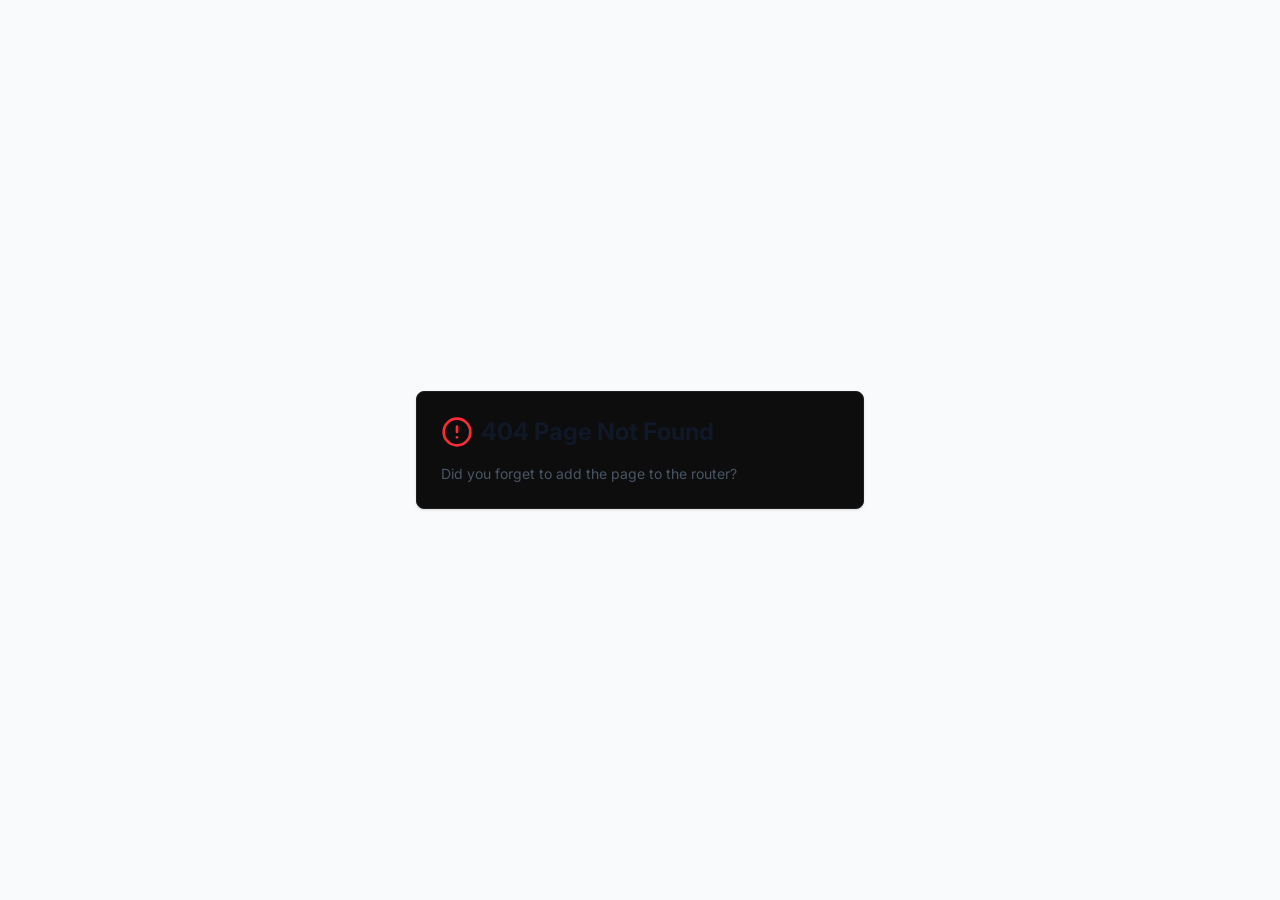
<file: index.html>
<!DOCTYPE html>
<html lang="en">
  <head>
    <meta charset="UTF-8" />
    <meta name="viewport" content="width=device-width, initial-scale=1.0, maximum-scale=1" />
    <title>Demo Implementation Services</title>
    <meta name="description" content="Demo Implementation Services — built on Replit. Update this description to reflect the app." />
    <meta name="robots" content="index, follow" />
    <meta property="og:title" content="Demo Implementation Services" />
    <meta property="og:description" content="Demo Implementation Services — built on Replit. Update this description to reflect the app." />
    <meta property="og:type" content="website" />
    <meta name="twitter:card" content="summary_large_image" />
    <meta name="twitter:title" content="Demo Implementation Services" />
    <meta name="twitter:description" content="Demo Implementation Services — built on Replit. Update this description to reflect the app." />
    <link rel="icon" type="image/svg+xml" href="/favicon.svg" />
    <link rel="preconnect" href="https://fonts.googleapis.com">
    <link rel="preconnect" href="https://fonts.gstatic.com" crossorigin>
    <link href="https://fonts.googleapis.com/css2?family=Inter:wght@400;500;600;700&display=swap" rel="stylesheet">
    <script type="module" crossorigin src="/assets/index-CfxgkQIS.js"></script>
    <link rel="stylesheet" crossorigin href="/assets/index-Cc7RNKgt.css">
  </head>
  <body>
    <div id="root"></div>
  </body>
</html>
</file>
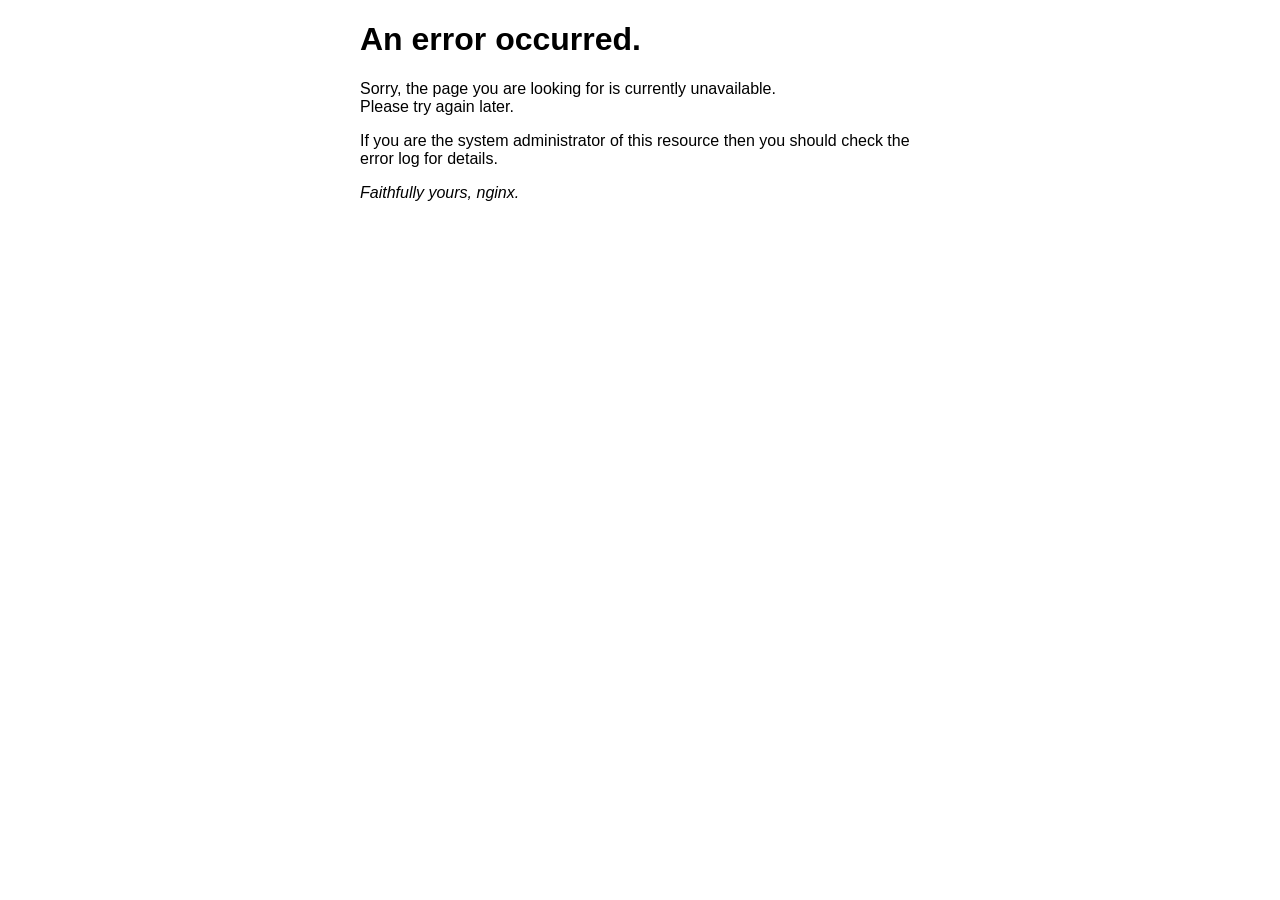
<file: 50x.html>
<!DOCTYPE html>
<html>
<head>
<title>Error</title>
<style>
html { color-scheme: light dark; }
body { width: 35em; margin: 0 auto;
font-family: Tahoma, Verdana, Arial, sans-serif; }
</style>
</head>
<body>
<h1>An error occurred.</h1>
<p>Sorry, the page you are looking for is currently unavailable.<br/>
Please try again later.</p>
<p>If you are the system administrator of this resource then you should check
the error log for details.</p>
<p><em>Faithfully yours, nginx.</em></p>
</body>
</html>
</file>
<file: assets/index-Cc7RNKgt.css>
@import"https://fonts.googleapis.com/css2?family=Inter:wght@400;500;600;700;800&family=JetBrains+Mono:wght@400;500&display=swap";@layer components;@layer properties{@supports (((-webkit-hyphens:none)) and (not (margin-trim:inline))) or ((-moz-orient:inline) and (not (color:rgb(from red r g b)))){*,:before,:after,::backdrop{--tw-translate-x:0;--tw-translate-y:0;--tw-translate-z:0;--tw-rotate-x:initial;--tw-rotate-y:initial;--tw-rotate-z:initial;--tw-skew-x:initial;--tw-skew-y:initial;--tw-space-y-reverse:0;--tw-space-x-reverse:0;--tw-border-style:solid;--tw-gradient-position:initial;--tw-gradient-from:#0000;--tw-gradient-via:#0000;--tw-gradient-to:#0000;--tw-gradient-stops:initial;--tw-gradient-via-stops:initial;--tw-gradient-from-position:0%;--tw-gradient-via-position:50%;--tw-gradient-to-position:100%;--tw-leading:initial;--tw-font-weight:initial;--tw-tracking:initial;--tw-ordinal:initial;--tw-slashed-zero:initial;--tw-numeric-figure:initial;--tw-numeric-spacing:initial;--tw-numeric-fraction:initial;--tw-shadow:0 0 #0000;--tw-shadow-color:initial;--tw-shadow-alpha:100%;--tw-inset-shadow:0 0 #0000;--tw-inset-shadow-color:initial;--tw-inset-shadow-alpha:100%;--tw-ring-color:initial;--tw-ring-shadow:0 0 #0000;--tw-inset-ring-color:initial;--tw-inset-ring-shadow:0 0 #0000;--tw-ring-inset:initial;--tw-ring-offset-width:0px;--tw-ring-offset-color:#fff;--tw-ring-offset-shadow:0 0 #0000;--tw-outline-style:solid;--tw-blur:initial;--tw-brightness:initial;--tw-contrast:initial;--tw-grayscale:initial;--tw-hue-rotate:initial;--tw-invert:initial;--tw-opacity:initial;--tw-saturate:initial;--tw-sepia:initial;--tw-drop-shadow:initial;--tw-drop-shadow-color:initial;--tw-drop-shadow-alpha:100%;--tw-drop-shadow-size:initial;--tw-backdrop-blur:initial;--tw-backdrop-brightness:initial;--tw-backdrop-contrast:initial;--tw-backdrop-grayscale:initial;--tw-backdrop-hue-rotate:initial;--tw-backdrop-invert:initial;--tw-backdrop-opacity:initial;--tw-backdrop-saturate:initial;--tw-backdrop-sepia:initial;--tw-duration:initial;--tw-ease:initial;--tw-content:"";--tw-animation-delay:0s;--tw-animation-direction:normal;--tw-animation-duration:initial;--tw-animation-fill-mode:none;--tw-animation-iteration-count:1;--tw-enter-blur:0;--tw-enter-opacity:1;--tw-enter-rotate:0;--tw-enter-scale:1;--tw-enter-translate-x:0;--tw-enter-translate-y:0;--tw-exit-blur:0;--tw-exit-opacity:1;--tw-exit-rotate:0;--tw-exit-scale:1;--tw-exit-translate-x:0;--tw-exit-translate-y:0}}}@layer theme{:root,:host{--color-red-50:oklch(97.1% .013 17.38);--color-red-300:oklch(80.8% .114 19.571);--color-red-400:oklch(70.4% .191 22.216);--color-red-500:oklch(63.7% .237 25.331);--color-red-600:oklch(57.7% .245 27.325);--color-green-500:oklch(72.3% .219 149.579);--color-gray-50:oklch(98.5% .002 247.839);--color-gray-600:oklch(44.6% .03 256.802);--color-gray-900:oklch(21% .034 264.665);--color-black:#000;--color-white:#fff;--spacing:.25rem;--container-sm:24rem;--container-md:28rem;--container-lg:32rem;--container-2xl:42rem;--container-4xl:56rem;--container-7xl:80rem;--text-xs:.75rem;--text-xs--line-height:calc(1 / .75);--text-sm:.875rem;--text-sm--line-height:calc(1.25 / .875);--text-base:1rem;--text-base--line-height: 1.5 ;--text-lg:1.125rem;--text-lg--line-height:calc(1.75 / 1.125);--text-xl:1.25rem;--text-xl--line-height:calc(1.75 / 1.25);--text-2xl:1.5rem;--text-2xl--line-height:calc(2 / 1.5);--text-3xl:1.875rem;--text-3xl--line-height: 1.2 ;--text-4xl:2.25rem;--text-4xl--line-height:calc(2.5 / 2.25);--text-5xl:3rem;--text-5xl--line-height:1;--text-6xl:3.75rem;--text-6xl--line-height:1;--text-7xl:4.5rem;--text-7xl--line-height:1;--text-8xl:6rem;--text-8xl--line-height:1;--font-weight-normal:400;--font-weight-medium:500;--font-weight-semibold:600;--font-weight-bold:700;--tracking-tighter:-.05em;--tracking-tight:-.025em;--tracking-wider:.05em;--tracking-widest:.1em;--leading-snug:1.375;--leading-normal:1.5;--leading-relaxed:1.625;--ease-in-out:cubic-bezier(.4, 0, .2, 1);--animate-spin:spin 1s linear infinite;--animate-pulse:pulse 2s cubic-bezier(.4, 0, .6, 1) infinite;--blur-md:12px;--aspect-video:16 / 9;--default-transition-duration:.15s;--default-transition-timing-function:cubic-bezier(.4, 0, .2, 1);--default-font-family:var(--app-font-sans);--default-mono-font-family:var(--app-font-mono);--color-border:hsl(var(--border))}}@layer base{*,:after,:before,::backdrop{box-sizing:border-box;border:0 solid;margin:0;padding:0}::file-selector-button{box-sizing:border-box;border:0 solid;margin:0;padding:0}html,:host{-webkit-text-size-adjust:100%;tab-size:4;line-height:1.5;font-family:var(--default-font-family,ui-sans-serif, system-ui, sans-serif, "Apple Color Emoji", "Segoe UI Emoji", "Segoe UI Symbol", "Noto Color Emoji");font-feature-settings:var(--default-font-feature-settings,normal);font-variation-settings:var(--default-font-variation-settings,normal);-webkit-tap-highlight-color:transparent}hr{height:0;color:inherit;border-top-width:1px}abbr:where([title]){-webkit-text-decoration:underline dotted;text-decoration:underline dotted}h1,h2,h3,h4,h5,h6{font-size:inherit;font-weight:inherit}a{color:inherit;-webkit-text-decoration:inherit;text-decoration:inherit}b,strong{font-weight:bolder}code,kbd,samp,pre{font-family:var(--default-mono-font-family,ui-monospace, SFMono-Regular, Menlo, Monaco, Consolas, "Liberation Mono", "Courier New", monospace);font-feature-settings:var(--default-mono-font-feature-settings,normal);font-variation-settings:var(--default-mono-font-variation-settings,normal);font-size:1em}small{font-size:80%}sub,sup{vertical-align:baseline;font-size:75%;line-height:0;position:relative}sub{bottom:-.25em}sup{top:-.5em}table{text-indent:0;border-color:inherit;border-collapse:collapse}:-moz-focusring{outline:auto}progress{vertical-align:baseline}summary{display:list-item}ol,ul,menu{list-style:none}img,svg,video,canvas,audio,iframe,embed,object{vertical-align:middle;display:block}img,video{max-width:100%;height:auto}button,input,select,optgroup,textarea{font:inherit;font-feature-settings:inherit;font-variation-settings:inherit;letter-spacing:inherit;color:inherit;opacity:1;background-color:#0000;border-radius:0}::file-selector-button{font:inherit;font-feature-settings:inherit;font-variation-settings:inherit;letter-spacing:inherit;color:inherit;opacity:1;background-color:#0000;border-radius:0}:where(select:is([multiple],[size])) optgroup{font-weight:bolder}:where(select:is([multiple],[size])) optgroup option{padding-inline-start:20px}::file-selector-button{margin-inline-end:4px}::placeholder{opacity:1}@supports (not ((-webkit-appearance:-apple-pay-button))) or (contain-intrinsic-size:1px){::placeholder{color:currentColor}@supports (color:color-mix(in lab,red,red)){::placeholder{color:color-mix(in oklab,currentcolor 50%,transparent)}}}textarea{resize:vertical}::-webkit-search-decoration{-webkit-appearance:none}::-webkit-date-and-time-value{min-height:1lh;text-align:inherit}::-webkit-datetime-edit{display:inline-flex}::-webkit-datetime-edit-fields-wrapper{padding:0}::-webkit-datetime-edit{padding-block:0}::-webkit-datetime-edit-year-field{padding-block:0}::-webkit-datetime-edit-month-field{padding-block:0}::-webkit-datetime-edit-day-field{padding-block:0}::-webkit-datetime-edit-hour-field{padding-block:0}::-webkit-datetime-edit-minute-field{padding-block:0}::-webkit-datetime-edit-second-field{padding-block:0}::-webkit-datetime-edit-millisecond-field{padding-block:0}::-webkit-datetime-edit-meridiem-field{padding-block:0}::-webkit-calendar-picker-indicator{line-height:1}:-moz-ui-invalid{box-shadow:none}button,input:where([type=button],[type=reset],[type=submit]){appearance:button}::file-selector-button{appearance:button}::-webkit-inner-spin-button{height:auto}::-webkit-outer-spin-button{height:auto}[hidden]:where(:not([hidden=until-found])){display:none!important}*{border-color:hsl(var(--border))}body{background-color:hsl(var(--background));font-family:var(--app-font-sans);color:hsl(var(--foreground));-webkit-font-smoothing:antialiased;-moz-osx-font-smoothing:grayscale}body ::selection{background-color:var(--color-white)}body::selection{background-color:var(--color-white)}body ::selection{color:var(--color-black)}body::selection{color:var(--color-black)}}@layer utilities{.\@container\/field-group{container:field-group/inline-size}.pointer-events-auto{pointer-events:auto}.pointer-events-none{pointer-events:none}.invisible{visibility:hidden}.sr-only{clip-path:inset(50%);white-space:nowrap;border-width:0;width:1px;height:1px;margin:-1px;padding:0;position:absolute;overflow:hidden}.absolute{position:absolute}.fixed{position:fixed}.relative{position:relative}.static{position:static}.inset-0{inset:calc(var(--spacing) * 0)}.inset-x-0{inset-inline:calc(var(--spacing) * 0)}.inset-y-0{inset-block:calc(var(--spacing) * 0)}.-top-12{top:calc(var(--spacing) * -12)}.top-0{top:calc(var(--spacing) * 0)}.top-1\.5{top:calc(var(--spacing) * 1.5)}.top-1\/2{top:50%}.top-2{top:calc(var(--spacing) * 2)}.top-3\.5{top:calc(var(--spacing) * 3.5)}.top-4{top:calc(var(--spacing) * 4)}.top-\[1px\]{top:1px}.top-\[50\%\]{top:50%}.top-\[60\%\]{top:60%}.top-full{top:100%}.-right-12{right:calc(var(--spacing) * -12)}.right-0{right:calc(var(--spacing) * 0)}.right-1{right:calc(var(--spacing) * 1)}.right-2{right:calc(var(--spacing) * 2)}.right-3{right:calc(var(--spacing) * 3)}.right-4{right:calc(var(--spacing) * 4)}.-bottom-12{bottom:calc(var(--spacing) * -12)}.bottom-0{bottom:calc(var(--spacing) * 0)}.-left-12{left:calc(var(--spacing) * -12)}.left-0{left:calc(var(--spacing) * 0)}.left-1\/2{left:50%}.left-2{left:calc(var(--spacing) * 2)}.left-\[50\%\]{left:50%}.z-10{z-index:10}.z-20{z-index:20}.z-50{z-index:50}.z-\[1\]{z-index:1}.z-\[100\]{z-index:100}.order-first{order:-9999}.order-last{order:9999}.\!m-0{margin:calc(var(--spacing) * 0)!important}.-mx-1{margin-inline:calc(var(--spacing) * -1)}.mx-2{margin-inline:calc(var(--spacing) * 2)}.mx-3\.5{margin-inline:calc(var(--spacing) * 3.5)}.mx-4{margin-inline:calc(var(--spacing) * 4)}.mx-auto{margin-inline:auto}.-my-2{margin-block:calc(var(--spacing) * -2)}.my-0{margin-block:calc(var(--spacing) * 0)}.my-0\.5{margin-block:calc(var(--spacing) * .5)}.my-1{margin-block:calc(var(--spacing) * 1)}.-mt-4{margin-top:calc(var(--spacing) * -4)}.mt-1\.5{margin-top:calc(var(--spacing) * 1.5)}.mt-2{margin-top:calc(var(--spacing) * 2)}.mt-4{margin-top:calc(var(--spacing) * 4)}.mt-8{margin-top:calc(var(--spacing) * 8)}.mt-12{margin-top:calc(var(--spacing) * 12)}.mt-24{margin-top:calc(var(--spacing) * 24)}.mt-auto{margin-top:auto}.mr-2{margin-right:calc(var(--spacing) * 2)}.mb-1{margin-bottom:calc(var(--spacing) * 1)}.mb-2{margin-bottom:calc(var(--spacing) * 2)}.mb-3{margin-bottom:calc(var(--spacing) * 3)}.mb-4{margin-bottom:calc(var(--spacing) * 4)}.mb-6{margin-bottom:calc(var(--spacing) * 6)}.mb-8{margin-bottom:calc(var(--spacing) * 8)}.mb-12{margin-bottom:calc(var(--spacing) * 12)}.mb-16{margin-bottom:calc(var(--spacing) * 16)}.-ml-4{margin-left:calc(var(--spacing) * -4)}.ml-1{margin-left:calc(var(--spacing) * 1)}.ml-2{margin-left:calc(var(--spacing) * 2)}.ml-4{margin-left:calc(var(--spacing) * 4)}.ml-auto{margin-left:auto}.line-clamp-2{-webkit-line-clamp:2;-webkit-box-orient:vertical;display:-webkit-box;overflow:hidden}.block{display:block}.flex{display:flex}.grid{display:grid}.hidden{display:none}.inline-flex{display:inline-flex}.table{display:table}.aspect-square{aspect-ratio:1}.aspect-video{aspect-ratio:var(--aspect-video)}.size-4{width:calc(var(--spacing) * 4);height:calc(var(--spacing) * 4)}.size-6{width:calc(var(--spacing) * 6);height:calc(var(--spacing) * 6)}.size-8{width:calc(var(--spacing) * 8);height:calc(var(--spacing) * 8)}.size-10{width:calc(var(--spacing) * 10);height:calc(var(--spacing) * 10)}.size-\[--cell-size\]{width:--cell-size;height:--cell-size}.h-1\.5{height:calc(var(--spacing) * 1.5)}.h-2{height:calc(var(--spacing) * 2)}.h-2\.5{height:calc(var(--spacing) * 2.5)}.h-3{height:calc(var(--spacing) * 3)}.h-3\.5{height:calc(var(--spacing) * 3.5)}.h-4{height:calc(var(--spacing) * 4)}.h-5{height:calc(var(--spacing) * 5)}.h-6{height:calc(var(--spacing) * 6)}.h-7{height:calc(var(--spacing) * 7)}.h-8{height:calc(var(--spacing) * 8)}.h-9{height:calc(var(--spacing) * 9)}.h-10{height:calc(var(--spacing) * 10)}.h-12{height:calc(var(--spacing) * 12)}.h-14{height:calc(var(--spacing) * 14)}.h-16{height:calc(var(--spacing) * 16)}.h-\[--cell-size\]{height:--cell-size}.h-\[1px\]{height:1px}.h-\[var\(--radix-navigation-menu-viewport-height\)\]{height:var(--radix-navigation-menu-viewport-height)}.h-\[var\(--radix-select-trigger-height\)\]{height:var(--radix-select-trigger-height)}.h-auto{height:auto}.h-full{height:100%}.h-px{height:1px}.h-svh{height:100svh}.max-h-\[--radix-context-menu-content-available-height\]{max-height:--radix-context-menu-content-available-height}.max-h-\[--radix-select-content-available-height\]{max-height:--radix-select-content-available-height}.max-h-\[300px\]{max-height:300px}.max-h-\[var\(--radix-dropdown-menu-content-available-height\)\]{max-height:var(--radix-dropdown-menu-content-available-height)}.max-h-screen{max-height:100vh}.min-h-0{min-height:calc(var(--spacing) * 0)}.min-h-8{min-height:calc(var(--spacing) * 8)}.min-h-9{min-height:calc(var(--spacing) * 9)}.min-h-10{min-height:calc(var(--spacing) * 10)}.min-h-\[60px\]{min-height:60px}.min-h-\[90vh\]{min-height:90vh}.min-h-screen{min-height:100vh}.min-h-svh{min-height:100svh}.w-0{width:calc(var(--spacing) * 0)}.w-1{width:calc(var(--spacing) * 1)}.w-1\/2{width:50%}.w-2{width:calc(var(--spacing) * 2)}.w-2\.5{width:calc(var(--spacing) * 2.5)}.w-3{width:calc(var(--spacing) * 3)}.w-3\.5{width:calc(var(--spacing) * 3.5)}.w-3\/4{width:75%}.w-4{width:calc(var(--spacing) * 4)}.w-5{width:calc(var(--spacing) * 5)}.w-6{width:calc(var(--spacing) * 6)}.w-7{width:calc(var(--spacing) * 7)}.w-8{width:calc(var(--spacing) * 8)}.w-9{width:calc(var(--spacing) * 9)}.w-10{width:calc(var(--spacing) * 10)}.w-64{width:calc(var(--spacing) * 64)}.w-72{width:calc(var(--spacing) * 72)}.w-\[--cell-size\]{width:--cell-size}.w-\[1px\]{width:1px}.w-\[100px\]{width:100px}.w-\[var\(--sidebar-width\)\]{width:var(--sidebar-width)}.w-auto{width:auto}.w-fit{width:fit-content}.w-full{width:100%}.w-max{width:max-content}.w-px{width:1px}.max-w-2xl{max-width:var(--container-2xl)}.max-w-4xl{max-width:var(--container-4xl)}.max-w-7xl{max-width:var(--container-7xl)}.max-w-\[var\(--skeleton-width\)\]{max-width:var(--skeleton-width)}.max-w-lg{max-width:var(--container-lg)}.max-w-max{max-width:max-content}.max-w-md{max-width:var(--container-md)}.max-w-sm{max-width:var(--container-sm)}.min-w-0{min-width:calc(var(--spacing) * 0)}.min-w-5{min-width:calc(var(--spacing) * 5)}.min-w-8{min-width:calc(var(--spacing) * 8)}.min-w-9{min-width:calc(var(--spacing) * 9)}.min-w-10{min-width:calc(var(--spacing) * 10)}.min-w-\[--cell-size\]{min-width:--cell-size}.min-w-\[8rem\]{min-width:8rem}.min-w-\[12rem\]{min-width:12rem}.min-w-\[var\(--radix-select-trigger-width\)\]{min-width:var(--radix-select-trigger-width)}.flex-1{flex:1}.shrink-0{flex-shrink:0}.grow{flex-grow:1}.grow-0{flex-grow:0}.basis-full{flex-basis:100%}.caption-bottom{caption-side:bottom}.border-collapse{border-collapse:collapse}.origin-\[--radix-context-menu-content-transform-origin\]{transform-origin:--radix-context-menu-content-transform-origin}.origin-\[--radix-dropdown-menu-content-transform-origin\]{transform-origin:--radix-dropdown-menu-content-transform-origin}.origin-\[--radix-hover-card-content-transform-origin\]{transform-origin:--radix-hover-card-content-transform-origin}.origin-\[--radix-menubar-content-transform-origin\]{transform-origin:--radix-menubar-content-transform-origin}.origin-\[--radix-popover-content-transform-origin\]{transform-origin:--radix-popover-content-transform-origin}.origin-\[--radix-select-content-transform-origin\]{transform-origin:--radix-select-content-transform-origin}.origin-\[--radix-tooltip-content-transform-origin\]{transform-origin:--radix-tooltip-content-transform-origin}.-translate-x-1\/2{--tw-translate-x: -50% ;translate:var(--tw-translate-x) var(--tw-translate-y)}.-translate-x-px{--tw-translate-x:-1px;translate:var(--tw-translate-x) var(--tw-translate-y)}.translate-x-\[-50\%\]{--tw-translate-x:-50%;translate:var(--tw-translate-x) var(--tw-translate-y)}.translate-x-px{--tw-translate-x:1px;translate:var(--tw-translate-x) var(--tw-translate-y)}.-translate-y-1\/2{--tw-translate-y: -50% ;translate:var(--tw-translate-x) var(--tw-translate-y)}.translate-y-\[-50\%\]{--tw-translate-y:-50%;translate:var(--tw-translate-x) var(--tw-translate-y)}.rotate-45{rotate:45deg}.rotate-90{rotate:90deg}.transform{transform:var(--tw-rotate-x,) var(--tw-rotate-y,) var(--tw-rotate-z,) var(--tw-skew-x,) var(--tw-skew-y,)}.animate-caret-blink{animation:1.25s ease-out infinite caret-blink}.animate-in{animation:enter var(--tw-animation-duration,var(--tw-duration,.15s))var(--tw-ease,ease)var(--tw-animation-delay,0s)var(--tw-animation-iteration-count,1)var(--tw-animation-direction,normal)var(--tw-animation-fill-mode,none)}.animate-pulse{animation:var(--animate-pulse)}.animate-spin{animation:var(--animate-spin)}.cursor-default{cursor:default}.cursor-pointer{cursor:pointer}.cursor-text{cursor:text}.touch-none{touch-action:none}.resize-none{resize:none}.list-disc{list-style-type:disc}.list-none{list-style-type:none}.grid-cols-1{grid-template-columns:repeat(1,minmax(0,1fr))}.flex-col{flex-direction:column}.flex-col-reverse{flex-direction:column-reverse}.flex-row{flex-direction:row}.flex-wrap{flex-wrap:wrap}.place-content-center{place-content:center}.items-center{align-items:center}.items-end{align-items:flex-end}.items-start{align-items:flex-start}.items-stretch{align-items:stretch}.justify-between{justify-content:space-between}.justify-center{justify-content:center}.justify-start{justify-content:flex-start}.gap-1{gap:calc(var(--spacing) * 1)}.gap-1\.5{gap:calc(var(--spacing) * 1.5)}.gap-2{gap:calc(var(--spacing) * 2)}.gap-2\.5{gap:calc(var(--spacing) * 2.5)}.gap-3{gap:calc(var(--spacing) * 3)}.gap-4{gap:calc(var(--spacing) * 4)}.gap-6{gap:calc(var(--spacing) * 6)}.gap-7{gap:calc(var(--spacing) * 7)}.gap-8{gap:calc(var(--spacing) * 8)}.gap-16{gap:calc(var(--spacing) * 16)}:where(.space-y-1\.5>:not(:last-child)){--tw-space-y-reverse:0;margin-block-start:calc(calc(var(--spacing) * 1.5) * var(--tw-space-y-reverse));margin-block-end:calc(calc(var(--spacing) * 1.5) * calc(1 - var(--tw-space-y-reverse)))}:where(.space-y-2>:not(:last-child)){--tw-space-y-reverse:0;margin-block-start:calc(calc(var(--spacing) * 2) * var(--tw-space-y-reverse));margin-block-end:calc(calc(var(--spacing) * 2) * calc(1 - var(--tw-space-y-reverse)))}:where(.space-y-6>:not(:last-child)){--tw-space-y-reverse:0;margin-block-start:calc(calc(var(--spacing) * 6) * var(--tw-space-y-reverse));margin-block-end:calc(calc(var(--spacing) * 6) * calc(1 - var(--tw-space-y-reverse)))}:where(.space-y-8>:not(:last-child)){--tw-space-y-reverse:0;margin-block-start:calc(calc(var(--spacing) * 8) * var(--tw-space-y-reverse));margin-block-end:calc(calc(var(--spacing) * 8) * calc(1 - var(--tw-space-y-reverse)))}:where(.space-x-1>:not(:last-child)){--tw-space-x-reverse:0;margin-inline-start:calc(calc(var(--spacing) * 1) * var(--tw-space-x-reverse));margin-inline-end:calc(calc(var(--spacing) * 1) * calc(1 - var(--tw-space-x-reverse)))}:where(.space-x-4>:not(:last-child)){--tw-space-x-reverse:0;margin-inline-start:calc(calc(var(--spacing) * 4) * var(--tw-space-x-reverse));margin-inline-end:calc(calc(var(--spacing) * 4) * calc(1 - var(--tw-space-x-reverse)))}.self-stretch{align-self:stretch}.overflow-auto{overflow:auto}.overflow-hidden{overflow:hidden}.overflow-x-hidden{overflow-x:hidden}.overflow-y-auto{overflow-y:auto}.rounded-\[2px\]{border-radius:2px}.rounded-\[calc\(var\(--radius\)-5px\)\]{border-radius:calc(var(--radius) - 5px)}.rounded-\[inherit\]{border-radius:inherit}.rounded-full{border-radius:3.40282e38px}.rounded-lg{border-radius:var(--radius)}.rounded-md{border-radius:calc(var(--radius) - 2px)}.rounded-none{border-radius:0}.rounded-sm{border-radius:calc(var(--radius) - 4px)}.rounded-xl{border-radius:calc(var(--radius) + 4px)}.rounded-t-\[10px\]{border-top-left-radius:10px;border-top-right-radius:10px}.rounded-l-md{border-top-left-radius:calc(var(--radius) - 2px);border-bottom-left-radius:calc(var(--radius) - 2px)}.rounded-tl-sm{border-top-left-radius:calc(var(--radius) - 4px)}.rounded-r-md{border-top-right-radius:calc(var(--radius) - 2px);border-bottom-right-radius:calc(var(--radius) - 2px)}.border{border-style:var(--tw-border-style);border-width:1px}.border-0{border-style:var(--tw-border-style);border-width:0}.border-2{border-style:var(--tw-border-style);border-width:2px}.border-\[1\.5px\]{border-style:var(--tw-border-style);border-width:1.5px}.border-y{border-block-style:var(--tw-border-style);border-block-width:1px}.border-t{border-top-style:var(--tw-border-style);border-top-width:1px}.border-r{border-right-style:var(--tw-border-style);border-right-width:1px}.border-b{border-bottom-style:var(--tw-border-style);border-bottom-width:1px}.border-l{border-left-style:var(--tw-border-style);border-left-width:1px}.border-dashed{--tw-border-style:dashed;border-style:dashed}.\[border-color\:var\(--badge-outline\)\]{border-color:var(--badge-outline)}.\[border-color\:var\(--button-outline\)\]{border-color:var(--button-outline)}.border-\[--color-border\]{border-color:--color-border}.border-border,.border-border\/50{border-color:hsl(var(--border))}@supports (color:color-mix(in lab,red,red)){.border-border\/50{border-color:color-mix(in oklab,hsl(var(--border)) 50%,transparent)}}.border-destructive{border-color:hsl(var(--destructive))}.border-destructive-border{border-color:var(--destructive-border)}.border-destructive\/50{border-color:hsl(var(--destructive))}@supports (color:color-mix(in lab,red,red)){.border-destructive\/50{border-color:color-mix(in oklab,hsl(var(--destructive)) 50%,transparent)}}.border-input{border-color:hsl(var(--input))}.border-primary{border-color:hsl(var(--primary))}.border-primary-border{border-color:var(--primary-border)}.border-primary\/50{border-color:hsl(var(--primary))}@supports (color:color-mix(in lab,red,red)){.border-primary\/50{border-color:color-mix(in oklab,hsl(var(--primary)) 50%,transparent)}}.border-secondary-border{border-color:var(--secondary-border)}.border-sidebar-border{border-color:hsl(var(--sidebar-border))}.border-transparent{border-color:#0000}.border-white\/5{border-color:#ffffff0d}@supports (color:color-mix(in lab,red,red)){.border-white\/5{border-color:color-mix(in oklab,var(--color-white) 5%,transparent)}}.border-white\/10{border-color:#ffffff1a}@supports (color:color-mix(in lab,red,red)){.border-white\/10{border-color:color-mix(in oklab,var(--color-white) 10%,transparent)}}.border-white\/20{border-color:#fff3}@supports (color:color-mix(in lab,red,red)){.border-white\/20{border-color:color-mix(in oklab,var(--color-white) 20%,transparent)}}.border-t-transparent{border-top-color:#0000}.border-l-transparent{border-left-color:#0000}.bg-\[--color-bg\]{background-color:--color-bg}.bg-accent{background-color:hsl(var(--accent))}.bg-background,.bg-background\/80{background-color:hsl(var(--background))}@supports (color:color-mix(in lab,red,red)){.bg-background\/80{background-color:color-mix(in oklab,hsl(var(--background)) 80%,transparent)}}.bg-black{background-color:var(--color-black)}.bg-black\/80{background-color:#000c}@supports (color:color-mix(in lab,red,red)){.bg-black\/80{background-color:color-mix(in oklab,var(--color-black) 80%,transparent)}}.bg-border{background-color:hsl(var(--border))}.bg-card{background-color:hsl(var(--card))}.bg-destructive{background-color:hsl(var(--destructive))}.bg-foreground{background-color:hsl(var(--foreground))}.bg-gray-50{background-color:var(--color-gray-50)}.bg-green-500{background-color:var(--color-green-500)}.bg-input{background-color:hsl(var(--input))}.bg-muted,.bg-muted\/50{background-color:hsl(var(--muted))}@supports (color:color-mix(in lab,red,red)){.bg-muted\/50{background-color:color-mix(in oklab,hsl(var(--muted)) 50%,transparent)}}.bg-popover{background-color:hsl(var(--popover))}.bg-primary,.bg-primary\/10{background-color:hsl(var(--primary))}@supports (color:color-mix(in lab,red,red)){.bg-primary\/10{background-color:color-mix(in oklab,hsl(var(--primary)) 10%,transparent)}}.bg-primary\/20{background-color:hsl(var(--primary))}@supports (color:color-mix(in lab,red,red)){.bg-primary\/20{background-color:color-mix(in oklab,hsl(var(--primary)) 20%,transparent)}}.bg-secondary{background-color:hsl(var(--secondary))}.bg-sidebar{background-color:hsl(var(--sidebar))}.bg-sidebar-border{background-color:hsl(var(--sidebar-border))}.bg-transparent{background-color:#0000}.bg-white{background-color:var(--color-white)}.bg-white\/5{background-color:#ffffff0d}@supports (color:color-mix(in lab,red,red)){.bg-white\/5{background-color:color-mix(in oklab,var(--color-white) 5%,transparent)}}.bg-white\/\[0\.01\]{background-color:#ffffff03}@supports (color:color-mix(in lab,red,red)){.bg-white\/\[0\.01\]{background-color:color-mix(in oklab,var(--color-white) 1%,transparent)}}.bg-gradient-to-l{--tw-gradient-position:to left in oklab;background-image:linear-gradient(var(--tw-gradient-stops))}.from-white\/\[0\.03\]{--tw-gradient-from:#ffffff08}@supports (color:color-mix(in lab,red,red)){.from-white\/\[0\.03\]{--tw-gradient-from:color-mix(in oklab, var(--color-white) 3%, transparent)}}.from-white\/\[0\.03\]{--tw-gradient-stops:var(--tw-gradient-via-stops,var(--tw-gradient-position), var(--tw-gradient-from) var(--tw-gradient-from-position), var(--tw-gradient-to) var(--tw-gradient-to-position))}.to-transparent{--tw-gradient-to:transparent;--tw-gradient-stops:var(--tw-gradient-via-stops,var(--tw-gradient-position), var(--tw-gradient-from) var(--tw-gradient-from-position), var(--tw-gradient-to) var(--tw-gradient-to-position))}.fill-current{fill:currentColor}.fill-primary{fill:hsl(var(--primary))}.p-0{padding:calc(var(--spacing) * 0)}.p-1{padding:calc(var(--spacing) * 1)}.p-2{padding:calc(var(--spacing) * 2)}.p-3{padding:calc(var(--spacing) * 3)}.p-4{padding:calc(var(--spacing) * 4)}.p-6{padding:calc(var(--spacing) * 6)}.p-8{padding:calc(var(--spacing) * 8)}.p-\[1px\]{padding:1px}.px-1{padding-inline:calc(var(--spacing) * 1)}.px-1\.5{padding-inline:calc(var(--spacing) * 1.5)}.px-2{padding-inline:calc(var(--spacing) * 2)}.px-2\.5{padding-inline:calc(var(--spacing) * 2.5)}.px-3{padding-inline:calc(var(--spacing) * 3)}.px-4{padding-inline:calc(var(--spacing) * 4)}.px-5{padding-inline:calc(var(--spacing) * 5)}.px-6{padding-inline:calc(var(--spacing) * 6)}.px-8{padding-inline:calc(var(--spacing) * 8)}.px-12{padding-inline:calc(var(--spacing) * 12)}.px-\[--cell-size\]{padding-inline:--cell-size}.py-0\.5{padding-block:calc(var(--spacing) * .5)}.py-1{padding-block:calc(var(--spacing) * 1)}.py-1\.5{padding-block:calc(var(--spacing) * 1.5)}.py-2{padding-block:calc(var(--spacing) * 2)}.py-3{padding-block:calc(var(--spacing) * 3)}.py-4{padding-block:calc(var(--spacing) * 4)}.py-6{padding-block:calc(var(--spacing) * 6)}.py-8{padding-block:calc(var(--spacing) * 8)}.py-24{padding-block:calc(var(--spacing) * 24)}.py-32{padding-block:calc(var(--spacing) * 32)}.pt-0{padding-top:calc(var(--spacing) * 0)}.pt-1{padding-top:calc(var(--spacing) * 1)}.pt-3{padding-top:calc(var(--spacing) * 3)}.pt-4{padding-top:calc(var(--spacing) * 4)}.pt-6{padding-top:calc(var(--spacing) * 6)}.pt-40{padding-top:calc(var(--spacing) * 40)}.pr-1{padding-right:calc(var(--spacing) * 1)}.pr-2{padding-right:calc(var(--spacing) * 2)}.pr-2\.5{padding-right:calc(var(--spacing) * 2.5)}.pr-3{padding-right:calc(var(--spacing) * 3)}.pr-8{padding-right:calc(var(--spacing) * 8)}.pb-3{padding-bottom:calc(var(--spacing) * 3)}.pb-4{padding-bottom:calc(var(--spacing) * 4)}.pb-20{padding-bottom:calc(var(--spacing) * 20)}.pl-2{padding-left:calc(var(--spacing) * 2)}.pl-2\.5{padding-left:calc(var(--spacing) * 2.5)}.pl-3{padding-left:calc(var(--spacing) * 3)}.pl-4{padding-left:calc(var(--spacing) * 4)}.pl-8{padding-left:calc(var(--spacing) * 8)}.text-center{text-align:center}.text-left{text-align:left}.align-middle{vertical-align:middle}.font-mono{font-family:var(--app-font-mono)}.font-sans{font-family:var(--app-font-sans)}.text-2xl{font-size:var(--text-2xl);line-height:var(--tw-leading,var(--text-2xl--line-height))}.text-3xl{font-size:var(--text-3xl);line-height:var(--tw-leading,var(--text-3xl--line-height))}.text-4xl{font-size:var(--text-4xl);line-height:var(--tw-leading,var(--text-4xl--line-height))}.text-5xl{font-size:var(--text-5xl);line-height:var(--tw-leading,var(--text-5xl--line-height))}.text-base{font-size:var(--text-base);line-height:var(--tw-leading,var(--text-base--line-height))}.text-lg{font-size:var(--text-lg);line-height:var(--tw-leading,var(--text-lg--line-height))}.text-sm{font-size:var(--text-sm);line-height:var(--tw-leading,var(--text-sm--line-height))}.text-sm\/relaxed{font-size:var(--text-sm);line-height:var(--leading-relaxed)}.text-xl{font-size:var(--text-xl);line-height:var(--tw-leading,var(--text-xl--line-height))}.text-xs{font-size:var(--text-xs);line-height:var(--tw-leading,var(--text-xs--line-height))}.text-\[0\.8rem\]{font-size:.8rem}.leading-\[1\.1\]{--tw-leading:1.1;line-height:1.1}.leading-none{--tw-leading:1;line-height:1}.leading-normal{--tw-leading:var(--leading-normal);line-height:var(--leading-normal)}.leading-relaxed{--tw-leading:var(--leading-relaxed);line-height:var(--leading-relaxed)}.leading-snug{--tw-leading:var(--leading-snug);line-height:var(--leading-snug)}.font-bold{--tw-font-weight:var(--font-weight-bold);font-weight:var(--font-weight-bold)}.font-medium{--tw-font-weight:var(--font-weight-medium);font-weight:var(--font-weight-medium)}.font-normal{--tw-font-weight:var(--font-weight-normal);font-weight:var(--font-weight-normal)}.font-semibold{--tw-font-weight:var(--font-weight-semibold);font-weight:var(--font-weight-semibold)}.tracking-tight{--tw-tracking:var(--tracking-tight);letter-spacing:var(--tracking-tight)}.tracking-tighter{--tw-tracking:var(--tracking-tighter);letter-spacing:var(--tracking-tighter)}.tracking-wider{--tw-tracking:var(--tracking-wider);letter-spacing:var(--tracking-wider)}.tracking-widest{--tw-tracking:var(--tracking-widest);letter-spacing:var(--tracking-widest)}.text-balance{text-wrap:balance}.break-words{overflow-wrap:break-word}.whitespace-nowrap{white-space:nowrap}.text-accent-foreground{color:hsl(var(--accent-foreground))}.text-black{color:var(--color-black)}.text-card-foreground{color:hsl(var(--card-foreground))}.text-current{color:currentColor}.text-destructive{color:hsl(var(--destructive))}.text-destructive-foreground{color:hsl(var(--destructive-foreground))}.text-foreground,.text-foreground\/50{color:hsl(var(--foreground))}@supports (color:color-mix(in lab,red,red)){.text-foreground\/50{color:color-mix(in oklab,hsl(var(--foreground)) 50%,transparent)}}.text-gray-600{color:var(--color-gray-600)}.text-gray-900{color:var(--color-gray-900)}.text-muted-foreground{color:hsl(var(--muted-foreground))}.text-popover-foreground{color:hsl(var(--popover-foreground))}.text-primary{color:hsl(var(--primary))}.text-primary-foreground{color:hsl(var(--primary-foreground))}.text-red-500{color:var(--color-red-500)}.text-secondary-foreground{color:hsl(var(--secondary-foreground))}.text-sidebar-foreground,.text-sidebar-foreground\/70{color:hsl(var(--sidebar-foreground))}@supports (color:color-mix(in lab,red,red)){.text-sidebar-foreground\/70{color:color-mix(in oklab,hsl(var(--sidebar-foreground)) 70%,transparent)}}.text-white{color:var(--color-white)}.text-white\/30{color:#ffffff4d}@supports (color:color-mix(in lab,red,red)){.text-white\/30{color:color-mix(in oklab,var(--color-white) 30%,transparent)}}.text-white\/50{color:#ffffff80}@supports (color:color-mix(in lab,red,red)){.text-white\/50{color:color-mix(in oklab,var(--color-white) 50%,transparent)}}.uppercase{text-transform:uppercase}.tabular-nums{--tw-numeric-spacing:tabular-nums;font-variant-numeric:var(--tw-ordinal,) var(--tw-slashed-zero,) var(--tw-numeric-figure,) var(--tw-numeric-spacing,) var(--tw-numeric-fraction,)}.underline-offset-4{text-underline-offset:4px}.opacity-0{opacity:0}.opacity-20{opacity:.2}.opacity-50{opacity:.5}.opacity-60{opacity:.6}.opacity-70{opacity:.7}.opacity-90{opacity:.9}.shadow{--tw-shadow:0 1px 3px 0 var(--tw-shadow-color,#0000001a), 0 1px 2px -1px var(--tw-shadow-color,#0000001a);box-shadow:var(--tw-inset-shadow),var(--tw-inset-ring-shadow),var(--tw-ring-offset-shadow),var(--tw-ring-shadow),var(--tw-shadow)}.shadow-\[0_0_0_1px_hsl\(var\(--sidebar-border\)\)\]{--tw-shadow:0 0 0 1px var(--tw-shadow-color,hsl(var(--sidebar-border)));box-shadow:var(--tw-inset-shadow),var(--tw-inset-ring-shadow),var(--tw-ring-offset-shadow),var(--tw-ring-shadow),var(--tw-shadow)}.shadow-lg{--tw-shadow:0 10px 15px -3px var(--tw-shadow-color,#0000001a), 0 4px 6px -4px var(--tw-shadow-color,#0000001a);box-shadow:var(--tw-inset-shadow),var(--tw-inset-ring-shadow),var(--tw-ring-offset-shadow),var(--tw-ring-shadow),var(--tw-shadow)}.shadow-md{--tw-shadow:0 4px 6px -1px var(--tw-shadow-color,#0000001a), 0 2px 4px -2px var(--tw-shadow-color,#0000001a);box-shadow:var(--tw-inset-shadow),var(--tw-inset-ring-shadow),var(--tw-ring-offset-shadow),var(--tw-ring-shadow),var(--tw-shadow)}.shadow-none{--tw-shadow:0 0 #0000;box-shadow:var(--tw-inset-shadow),var(--tw-inset-ring-shadow),var(--tw-ring-offset-shadow),var(--tw-ring-shadow),var(--tw-shadow)}.shadow-sm{--tw-shadow:0 1px 3px 0 var(--tw-shadow-color,#0000001a), 0 1px 2px -1px var(--tw-shadow-color,#0000001a);box-shadow:var(--tw-inset-shadow),var(--tw-inset-ring-shadow),var(--tw-ring-offset-shadow),var(--tw-ring-shadow),var(--tw-shadow)}.shadow-xl{--tw-shadow:0 20px 25px -5px var(--tw-shadow-color,#0000001a), 0 8px 10px -6px var(--tw-shadow-color,#0000001a);box-shadow:var(--tw-inset-shadow),var(--tw-inset-ring-shadow),var(--tw-ring-offset-shadow),var(--tw-ring-shadow),var(--tw-shadow)}.shadow-xs{--tw-shadow:0 1px 2px 0 var(--tw-shadow-color,#0000000d);box-shadow:var(--tw-inset-shadow),var(--tw-inset-ring-shadow),var(--tw-ring-offset-shadow),var(--tw-ring-shadow),var(--tw-shadow)}.ring-0{--tw-ring-shadow:var(--tw-ring-inset,) 0 0 0 calc(0px + var(--tw-ring-offset-width)) var(--tw-ring-color,currentcolor);box-shadow:var(--tw-inset-shadow),var(--tw-inset-ring-shadow),var(--tw-ring-offset-shadow),var(--tw-ring-shadow),var(--tw-shadow)}.ring-1{--tw-ring-shadow:var(--tw-ring-inset,) 0 0 0 calc(1px + var(--tw-ring-offset-width)) var(--tw-ring-color,currentcolor);box-shadow:var(--tw-inset-shadow),var(--tw-inset-ring-shadow),var(--tw-ring-offset-shadow),var(--tw-ring-shadow),var(--tw-shadow)}.ring-ring{--tw-ring-color:hsl(var(--ring))}.ring-sidebar-ring{--tw-ring-color:hsl(var(--sidebar-ring))}.ring-offset-background{--tw-ring-offset-color:hsl(var(--background))}.outline-hidden{--tw-outline-style:none;outline-style:none}@media(forced-colors:active){.outline-hidden{outline-offset:2px;outline:2px solid #0000}}.outline{outline-style:var(--tw-outline-style);outline-width:1px}.outline-2{outline-style:var(--tw-outline-style);outline-width:2px}.outline-offset-2{outline-offset:2px}.outline-transparent{outline-color:#0000}.grayscale{--tw-grayscale:grayscale(100%);filter:var(--tw-blur,) var(--tw-brightness,) var(--tw-contrast,) var(--tw-grayscale,) var(--tw-hue-rotate,) var(--tw-invert,) var(--tw-saturate,) var(--tw-sepia,) var(--tw-drop-shadow,)}.backdrop-blur-md{--tw-backdrop-blur:blur(var(--blur-md));-webkit-backdrop-filter:var(--tw-backdrop-blur,) var(--tw-backdrop-brightness,) var(--tw-backdrop-contrast,) var(--tw-backdrop-grayscale,) var(--tw-backdrop-hue-rotate,) var(--tw-backdrop-invert,) var(--tw-backdrop-opacity,) var(--tw-backdrop-saturate,) var(--tw-backdrop-sepia,);backdrop-filter:var(--tw-backdrop-blur,) var(--tw-backdrop-brightness,) var(--tw-backdrop-contrast,) var(--tw-backdrop-grayscale,) var(--tw-backdrop-hue-rotate,) var(--tw-backdrop-invert,) var(--tw-backdrop-opacity,) var(--tw-backdrop-saturate,) var(--tw-backdrop-sepia,)}.transition{transition-property:color,background-color,border-color,outline-color,text-decoration-color,fill,stroke,--tw-gradient-from,--tw-gradient-via,--tw-gradient-to,opacity,box-shadow,transform,translate,scale,rotate,filter,-webkit-backdrop-filter,backdrop-filter,display,content-visibility,overlay,pointer-events;transition-timing-function:var(--tw-ease,var(--default-transition-timing-function));transition-duration:var(--tw-duration,var(--default-transition-duration))}.transition-\[color\,box-shadow\]{transition-property:color,box-shadow;transition-timing-function:var(--tw-ease,var(--default-transition-timing-function));transition-duration:var(--tw-duration,var(--default-transition-duration))}.transition-\[left\,right\,width\]{transition-property:left,right,width;transition-timing-function:var(--tw-ease,var(--default-transition-timing-function));transition-duration:var(--tw-duration,var(--default-transition-duration))}.transition-\[margin\,opacity\]{transition-property:margin,opacity;transition-timing-function:var(--tw-ease,var(--default-transition-timing-function));transition-duration:var(--tw-duration,var(--default-transition-duration))}.transition-\[width\,height\,padding\]{transition-property:width,height,padding;transition-timing-function:var(--tw-ease,var(--default-transition-timing-function));transition-duration:var(--tw-duration,var(--default-transition-duration))}.transition-\[width\]{transition-property:width;transition-timing-function:var(--tw-ease,var(--default-transition-timing-function));transition-duration:var(--tw-duration,var(--default-transition-duration))}.transition-all{transition-property:all;transition-timing-function:var(--tw-ease,var(--default-transition-timing-function));transition-duration:var(--tw-duration,var(--default-transition-duration))}.transition-colors{transition-property:color,background-color,border-color,outline-color,text-decoration-color,fill,stroke,--tw-gradient-from,--tw-gradient-via,--tw-gradient-to;transition-timing-function:var(--tw-ease,var(--default-transition-timing-function));transition-duration:var(--tw-duration,var(--default-transition-duration))}.transition-opacity{transition-property:opacity;transition-timing-function:var(--tw-ease,var(--default-transition-timing-function));transition-duration:var(--tw-duration,var(--default-transition-duration))}.transition-transform{transition-property:transform,translate,scale,rotate;transition-timing-function:var(--tw-ease,var(--default-transition-timing-function));transition-duration:var(--tw-duration,var(--default-transition-duration))}.duration-100{--tw-duration:.1s;transition-duration:.1s}.duration-200{--tw-duration:.2s;transition-duration:.2s}.duration-300{--tw-duration:.3s;transition-duration:.3s}.duration-1000{--tw-duration:1s;transition-duration:1s}.ease-in-out{--tw-ease:var(--ease-in-out);transition-timing-function:var(--ease-in-out)}.ease-linear{--tw-ease:linear;transition-timing-function:linear}.fade-in-0{--tw-enter-opacity:0}.outline-none{--tw-outline-style:none;outline-style:none}.select-none{-webkit-user-select:none;user-select:none}.zoom-in-95{--tw-enter-scale:.95}.\[--cell-size\:2rem\]{--cell-size:2rem}.group-focus-within\/menu-item\:opacity-100:is(:where(.group\/menu-item):focus-within *){opacity:1}@media(hover:hover){.group-hover\:text-white:is(:where(.group):hover *){color:var(--color-white)}.group-hover\:opacity-100:is(:where(.group):hover *),.group-hover\/menu-item\:opacity-100:is(:where(.group\/menu-item):hover *){opacity:1}}.group-has-data-\[sidebar\=menu-action\]\/menu-item\:pr-8:is(:where(.group\/menu-item):has([data-sidebar=menu-action]) *){padding-right:calc(var(--spacing) * 8)}.group-has-\[\[data-orientation\=horizontal\]\]\/field\:text-balance:is(:where(.group\/field):has([data-orientation=horizontal]) *){text-wrap:balance}.group-has-\[\[data-slot\=item-description\]\]\/item\:translate-y-0\.5:is(:where(.group\/item):has([data-slot=item-description]) *){--tw-translate-y:calc(var(--spacing) * .5);translate:var(--tw-translate-x) var(--tw-translate-y)}.group-has-\[\[data-slot\=item-description\]\]\/item\:self-start:is(:where(.group\/item):has([data-slot=item-description]) *){align-self:flex-start}.group-has-\[\>input\]\/input-group\:pt-2\.5:is(:where(.group\/input-group):has(>input) *){padding-top:calc(var(--spacing) * 2.5)}.group-has-\[\>input\]\/input-group\:pb-2\.5:is(:where(.group\/input-group):has(>input) *){padding-bottom:calc(var(--spacing) * 2.5)}.group-data-\[collapsible\=icon\]\:-mt-8:is(:where(.group)[data-collapsible=icon] *){margin-top:calc(var(--spacing) * -8)}.group-data-\[collapsible\=icon\]\:hidden:is(:where(.group)[data-collapsible=icon] *){display:none}.group-data-\[collapsible\=icon\]\:h-8\!:is(:where(.group)[data-collapsible=icon] *){height:calc(var(--spacing) * 8)!important}.group-data-\[collapsible\=icon\]\:w-8\!:is(:where(.group)[data-collapsible=icon] *){width:calc(var(--spacing) * 8)!important}.group-data-\[collapsible\=icon\]\:w-\[calc\(var\(--sidebar-width-icon\)\+var\(--spacing-4\)\)\]:is(:where(.group)[data-collapsible=icon] *){width:calc(var(--sidebar-width-icon) + var(--spacing-4))}.group-data-\[collapsible\=icon\]\:w-\[calc\(var\(--sidebar-width-icon\)\+var\(--spacing-4\)\+2px\)\]:is(:where(.group)[data-collapsible=icon] *){width:calc(var(--sidebar-width-icon) + var(--spacing-4) + 2px)}.group-data-\[collapsible\=icon\]\:w-\[var\(--sidebar-width-icon\)\]:is(:where(.group)[data-collapsible=icon] *){width:var(--sidebar-width-icon)}.group-data-\[collapsible\=icon\]\:overflow-hidden:is(:where(.group)[data-collapsible=icon] *){overflow:hidden}.group-data-\[collapsible\=icon\]\:p-0\!:is(:where(.group)[data-collapsible=icon] *){padding:calc(var(--spacing) * 0)!important}.group-data-\[collapsible\=icon\]\:p-2\!:is(:where(.group)[data-collapsible=icon] *){padding:calc(var(--spacing) * 2)!important}.group-data-\[collapsible\=icon\]\:opacity-0:is(:where(.group)[data-collapsible=icon] *){opacity:0}.group-data-\[collapsible\=offcanvas\]\:right-\[calc\(var\(--sidebar-width\)\*-1\)\]:is(:where(.group)[data-collapsible=offcanvas] *){right:calc(var(--sidebar-width) * -1)}.group-data-\[collapsible\=offcanvas\]\:left-\[calc\(var\(--sidebar-width\)\*-1\)\]:is(:where(.group)[data-collapsible=offcanvas] *){left:calc(var(--sidebar-width) * -1)}.group-data-\[collapsible\=offcanvas\]\:w-0:is(:where(.group)[data-collapsible=offcanvas] *){width:calc(var(--spacing) * 0)}.group-data-\[collapsible\=offcanvas\]\:translate-x-0:is(:where(.group)[data-collapsible=offcanvas] *){--tw-translate-x:calc(var(--spacing) * 0);translate:var(--tw-translate-x) var(--tw-translate-y)}.group-data-\[disabled\=true\]\/field\:opacity-50:is(:where(.group\/field)[data-disabled=true] *),.group-data-\[disabled\=true\]\/input-group\:opacity-50:is(:where(.group\/input-group)[data-disabled=true] *){opacity:.5}.group-data-\[focused\=true\]\/day\:relative:is(:where(.group\/day)[data-focused=true] *){position:relative}.group-data-\[focused\=true\]\/day\:z-10:is(:where(.group\/day)[data-focused=true] *){z-index:10}.group-data-\[focused\=true\]\/day\:border-ring:is(:where(.group\/day)[data-focused=true] *){border-color:hsl(var(--ring))}.group-data-\[focused\=true\]\/day\:ring-\[3px\]:is(:where(.group\/day)[data-focused=true] *){--tw-ring-shadow:var(--tw-ring-inset,) 0 0 0 calc(3px + var(--tw-ring-offset-width)) var(--tw-ring-color,currentcolor);box-shadow:var(--tw-inset-shadow),var(--tw-inset-ring-shadow),var(--tw-ring-offset-shadow),var(--tw-ring-shadow),var(--tw-shadow)}.group-data-\[focused\=true\]\/day\:ring-ring\/50:is(:where(.group\/day)[data-focused=true] *){--tw-ring-color:hsl(var(--ring))}@supports (color:color-mix(in lab,red,red)){.group-data-\[focused\=true\]\/day\:ring-ring\/50:is(:where(.group\/day)[data-focused=true] *){--tw-ring-color:color-mix(in oklab, hsl(var(--ring)) 50%, transparent)}}.group-data-\[side\=left\]\:-right-4:is(:where(.group)[data-side=left] *){right:calc(var(--spacing) * -4)}.group-data-\[side\=left\]\:border-r:is(:where(.group)[data-side=left] *){border-right-style:var(--tw-border-style);border-right-width:1px}.group-data-\[side\=right\]\:left-0:is(:where(.group)[data-side=right] *){left:calc(var(--spacing) * 0)}.group-data-\[side\=right\]\:rotate-180:is(:where(.group)[data-side=right] *){rotate:180deg}.group-data-\[side\=right\]\:border-l:is(:where(.group)[data-side=right] *){border-left-style:var(--tw-border-style);border-left-width:1px}.group-data-\[state\=open\]\:rotate-180:is(:where(.group)[data-state=open] *){rotate:180deg}.group-data-\[variant\=floating\]\:rounded-lg:is(:where(.group)[data-variant=floating] *){border-radius:var(--radius)}.group-data-\[variant\=floating\]\:border:is(:where(.group)[data-variant=floating] *){border-style:var(--tw-border-style);border-width:1px}.group-data-\[variant\=floating\]\:border-sidebar-border:is(:where(.group)[data-variant=floating] *){border-color:hsl(var(--sidebar-border))}.group-data-\[variant\=floating\]\:shadow-sm:is(:where(.group)[data-variant=floating] *){--tw-shadow:0 1px 3px 0 var(--tw-shadow-color,#0000001a), 0 1px 2px -1px var(--tw-shadow-color,#0000001a);box-shadow:var(--tw-inset-shadow),var(--tw-inset-ring-shadow),var(--tw-ring-offset-shadow),var(--tw-ring-shadow),var(--tw-shadow)}.group-data-\[variant\=outline\]\/field-group\:-mb-2:is(:where(.group\/field-group)[data-variant=outline] *){margin-bottom:calc(var(--spacing) * -2)}.group-\[\.destructive\]\:border-muted\/40:is(:where(.group).destructive *){border-color:hsl(var(--muted))}@supports (color:color-mix(in lab,red,red)){.group-\[\.destructive\]\:border-muted\/40:is(:where(.group).destructive *){border-color:color-mix(in oklab,hsl(var(--muted)) 40%,transparent)}}.group-\[\.destructive\]\:text-red-300:is(:where(.group).destructive *){color:var(--color-red-300)}.group-\[\.toast\]\:bg-muted:is(:where(.group).toast *){background-color:hsl(var(--muted))}.group-\[\.toast\]\:bg-primary:is(:where(.group).toast *){background-color:hsl(var(--primary))}.group-\[\.toast\]\:text-muted-foreground:is(:where(.group).toast *){color:hsl(var(--muted-foreground))}.group-\[\.toast\]\:text-primary-foreground:is(:where(.group).toast *){color:hsl(var(--primary-foreground))}.group-\[\.toaster\]\:border-border:is(:where(.group).toaster *){border-color:hsl(var(--border))}.group-\[\.toaster\]\:bg-background:is(:where(.group).toaster *){background-color:hsl(var(--background))}.group-\[\.toaster\]\:text-foreground:is(:where(.group).toaster *){color:hsl(var(--foreground))}.group-\[\.toaster\]\:shadow-lg:is(:where(.group).toaster *){--tw-shadow:0 10px 15px -3px var(--tw-shadow-color,#0000001a), 0 4px 6px -4px var(--tw-shadow-color,#0000001a);box-shadow:var(--tw-inset-shadow),var(--tw-inset-ring-shadow),var(--tw-ring-offset-shadow),var(--tw-ring-shadow),var(--tw-shadow)}@media(hover:hover){.peer-hover\/menu-button\:text-sidebar-accent-foreground:is(:where(.peer\/menu-button):hover~*){color:hsl(var(--sidebar-accent-foreground))}}.peer-disabled\:cursor-not-allowed:is(:where(.peer):disabled~*){cursor:not-allowed}.peer-disabled\:opacity-70:is(:where(.peer):disabled~*){opacity:.7}.peer-data-\[active\=true\]\/menu-button\:text-sidebar-accent-foreground:is(:where(.peer\/menu-button)[data-active=true]~*){color:hsl(var(--sidebar-accent-foreground))}.peer-data-\[size\=default\]\/menu-button\:top-1\.5:is(:where(.peer\/menu-button)[data-size=default]~*){top:calc(var(--spacing) * 1.5)}.peer-data-\[size\=lg\]\/menu-button\:top-2\.5:is(:where(.peer\/menu-button)[data-size=lg]~*){top:calc(var(--spacing) * 2.5)}.peer-data-\[size\=sm\]\/menu-button\:top-1:is(:where(.peer\/menu-button)[data-size=sm]~*){top:calc(var(--spacing) * 1)}.selection\:bg-white ::selection{background-color:var(--color-white)}.selection\:bg-white::selection{background-color:var(--color-white)}.selection\:text-black ::selection{color:var(--color-black)}.selection\:text-black::selection{color:var(--color-black)}.file\:border-0::file-selector-button{border-style:var(--tw-border-style);border-width:0}.file\:bg-transparent::file-selector-button{background-color:#0000}.file\:text-sm::file-selector-button{font-size:var(--text-sm);line-height:var(--tw-leading,var(--text-sm--line-height))}.file\:font-medium::file-selector-button{--tw-font-weight:var(--font-weight-medium);font-weight:var(--font-weight-medium)}.file\:text-foreground::file-selector-button{color:hsl(var(--foreground))}.placeholder\:text-muted-foreground::placeholder{color:hsl(var(--muted-foreground))}.placeholder\:text-white\/40::placeholder{color:#fff6}@supports (color:color-mix(in lab,red,red)){.placeholder\:text-white\/40::placeholder{color:color-mix(in oklab,var(--color-white) 40%,transparent)}}.after\:absolute:after{content:var(--tw-content);position:absolute}.after\:-inset-2:after{content:var(--tw-content);inset:calc(var(--spacing) * -2)}.after\:inset-y-0:after{content:var(--tw-content);inset-block:calc(var(--spacing) * 0)}.after\:left-1\/2:after{content:var(--tw-content);left:50%}.after\:w-1:after{content:var(--tw-content);width:calc(var(--spacing) * 1)}.after\:w-\[2px\]:after{content:var(--tw-content);width:2px}.after\:-translate-x-1\/2:after{content:var(--tw-content);--tw-translate-x: -50% ;translate:var(--tw-translate-x) var(--tw-translate-y)}.group-data-\[collapsible\=offcanvas\]\:after\:left-full:is(:where(.group)[data-collapsible=offcanvas] *):after{content:var(--tw-content);left:100%}.first\:rounded-l-md:first-child{border-top-left-radius:calc(var(--radius) - 2px);border-bottom-left-radius:calc(var(--radius) - 2px)}.first\:border-l:first-child{border-left-style:var(--tw-border-style);border-left-width:1px}.last\:mt-0:last-child{margin-top:calc(var(--spacing) * 0)}.last\:rounded-r-md:last-child{border-top-right-radius:calc(var(--radius) - 2px);border-bottom-right-radius:calc(var(--radius) - 2px)}@media(hover:hover){.hover\:bg-accent:hover{background-color:hsl(var(--accent))}.hover\:bg-muted:hover,.hover\:bg-muted\/50:hover{background-color:hsl(var(--muted))}@supports (color:color-mix(in lab,red,red)){.hover\:bg-muted\/50:hover{background-color:color-mix(in oklab,hsl(var(--muted)) 50%,transparent)}}.hover\:bg-secondary:hover{background-color:hsl(var(--secondary))}.hover\:bg-sidebar-accent:hover{background-color:hsl(var(--sidebar-accent))}.hover\:bg-white:hover{background-color:var(--color-white)}.hover\:bg-white\/5:hover{background-color:#ffffff0d}@supports (color:color-mix(in lab,red,red)){.hover\:bg-white\/5:hover{background-color:color-mix(in oklab,var(--color-white) 5%,transparent)}}.hover\:bg-white\/90:hover{background-color:#ffffffe6}@supports (color:color-mix(in lab,red,red)){.hover\:bg-white\/90:hover{background-color:color-mix(in oklab,var(--color-white) 90%,transparent)}}.hover\:bg-white\/\[0\.02\]:hover{background-color:#ffffff05}@supports (color:color-mix(in lab,red,red)){.hover\:bg-white\/\[0\.02\]:hover{background-color:color-mix(in oklab,var(--color-white) 2%,transparent)}}.hover\:text-accent-foreground:hover{color:hsl(var(--accent-foreground))}.hover\:text-black:hover{color:var(--color-black)}.hover\:text-foreground:hover{color:hsl(var(--foreground))}.hover\:text-muted-foreground:hover{color:hsl(var(--muted-foreground))}.hover\:text-sidebar-accent-foreground:hover{color:hsl(var(--sidebar-accent-foreground))}.hover\:text-white:hover{color:var(--color-white)}.hover\:underline:hover{text-decoration-line:underline}.hover\:opacity-100:hover{opacity:1}.hover\:shadow-\[0_0_0_1px_hsl\(var\(--sidebar-accent\)\)\]:hover{--tw-shadow:0 0 0 1px var(--tw-shadow-color,hsl(var(--sidebar-accent)));box-shadow:var(--tw-inset-shadow),var(--tw-inset-ring-shadow),var(--tw-ring-offset-shadow),var(--tw-ring-shadow),var(--tw-shadow)}.hover\:grayscale-0:hover{--tw-grayscale:grayscale(0%);filter:var(--tw-blur,) var(--tw-brightness,) var(--tw-contrast,) var(--tw-grayscale,) var(--tw-hue-rotate,) var(--tw-invert,) var(--tw-saturate,) var(--tw-sepia,) var(--tw-drop-shadow,)}.hover\:group-data-\[collapsible\=offcanvas\]\:bg-sidebar:hover:is(:where(.group)[data-collapsible=offcanvas] *){background-color:hsl(var(--sidebar))}.group-\[\.destructive\]\:hover\:border-destructive\/30:is(:where(.group).destructive *):hover{border-color:hsl(var(--destructive))}@supports (color:color-mix(in lab,red,red)){.group-\[\.destructive\]\:hover\:border-destructive\/30:is(:where(.group).destructive *):hover{border-color:color-mix(in oklab,hsl(var(--destructive)) 30%,transparent)}}.group-\[\.destructive\]\:hover\:bg-destructive:is(:where(.group).destructive *):hover{background-color:hsl(var(--destructive))}.group-\[\.destructive\]\:hover\:text-destructive-foreground:is(:where(.group).destructive *):hover{color:hsl(var(--destructive-foreground))}.group-\[\.destructive\]\:hover\:text-red-50:is(:where(.group).destructive *):hover{color:var(--color-red-50)}.hover\:after\:bg-sidebar-border:hover:after{content:var(--tw-content);background-color:hsl(var(--sidebar-border))}}.focus\:border-white:focus{border-color:var(--color-white)}.focus\:bg-accent:focus{background-color:hsl(var(--accent))}.focus\:text-accent-foreground:focus{color:hsl(var(--accent-foreground))}.focus\:opacity-100:focus{opacity:1}.focus\:ring-1:focus{--tw-ring-shadow:var(--tw-ring-inset,) 0 0 0 calc(1px + var(--tw-ring-offset-width)) var(--tw-ring-color,currentcolor);box-shadow:var(--tw-inset-shadow),var(--tw-inset-ring-shadow),var(--tw-ring-offset-shadow),var(--tw-ring-shadow),var(--tw-shadow)}.focus\:ring-2:focus{--tw-ring-shadow:var(--tw-ring-inset,) 0 0 0 calc(2px + var(--tw-ring-offset-width)) var(--tw-ring-color,currentcolor);box-shadow:var(--tw-inset-shadow),var(--tw-inset-ring-shadow),var(--tw-ring-offset-shadow),var(--tw-ring-shadow),var(--tw-shadow)}.focus\:ring-ring:focus{--tw-ring-color:hsl(var(--ring))}.focus\:ring-offset-2:focus{--tw-ring-offset-width:2px;--tw-ring-offset-shadow:var(--tw-ring-inset,) 0 0 0 var(--tw-ring-offset-width) var(--tw-ring-offset-color)}.focus\:outline-none:focus{--tw-outline-style:none;outline-style:none}.group-\[\.destructive\]\:focus\:ring-destructive:is(:where(.group).destructive *):focus{--tw-ring-color:hsl(var(--destructive))}.group-\[\.destructive\]\:focus\:ring-red-400:is(:where(.group).destructive *):focus{--tw-ring-color:var(--color-red-400)}.group-\[\.destructive\]\:focus\:ring-offset-red-600:is(:where(.group).destructive *):focus{--tw-ring-offset-color:var(--color-red-600)}.focus-visible\:border-ring:focus-visible{border-color:hsl(var(--ring))}.focus-visible\:ring-0:focus-visible{--tw-ring-shadow:var(--tw-ring-inset,) 0 0 0 calc(0px + var(--tw-ring-offset-width)) var(--tw-ring-color,currentcolor);box-shadow:var(--tw-inset-shadow),var(--tw-inset-ring-shadow),var(--tw-ring-offset-shadow),var(--tw-ring-shadow),var(--tw-shadow)}.focus-visible\:ring-1:focus-visible{--tw-ring-shadow:var(--tw-ring-inset,) 0 0 0 calc(1px + var(--tw-ring-offset-width)) var(--tw-ring-color,currentcolor);box-shadow:var(--tw-inset-shadow),var(--tw-inset-ring-shadow),var(--tw-ring-offset-shadow),var(--tw-ring-shadow),var(--tw-shadow)}.focus-visible\:ring-2:focus-visible{--tw-ring-shadow:var(--tw-ring-inset,) 0 0 0 calc(2px + var(--tw-ring-offset-width)) var(--tw-ring-color,currentcolor);box-shadow:var(--tw-inset-shadow),var(--tw-inset-ring-shadow),var(--tw-ring-offset-shadow),var(--tw-ring-shadow),var(--tw-shadow)}.focus-visible\:ring-\[3px\]:focus-visible{--tw-ring-shadow:var(--tw-ring-inset,) 0 0 0 calc(3px + var(--tw-ring-offset-width)) var(--tw-ring-color,currentcolor);box-shadow:var(--tw-inset-shadow),var(--tw-inset-ring-shadow),var(--tw-ring-offset-shadow),var(--tw-ring-shadow),var(--tw-shadow)}.focus-visible\:ring-ring:focus-visible,.focus-visible\:ring-ring\/50:focus-visible{--tw-ring-color:hsl(var(--ring))}@supports (color:color-mix(in lab,red,red)){.focus-visible\:ring-ring\/50:focus-visible{--tw-ring-color:color-mix(in oklab, hsl(var(--ring)) 50%, transparent)}}.focus-visible\:ring-offset-1:focus-visible{--tw-ring-offset-width:1px;--tw-ring-offset-shadow:var(--tw-ring-inset,) 0 0 0 var(--tw-ring-offset-width) var(--tw-ring-offset-color)}.focus-visible\:ring-offset-2:focus-visible{--tw-ring-offset-width:2px;--tw-ring-offset-shadow:var(--tw-ring-inset,) 0 0 0 var(--tw-ring-offset-width) var(--tw-ring-offset-color)}.focus-visible\:ring-offset-background:focus-visible{--tw-ring-offset-color:hsl(var(--background))}.focus-visible\:outline-none:focus-visible{--tw-outline-style:none;outline-style:none}.active\:bg-sidebar-accent:active{background-color:hsl(var(--sidebar-accent))}.active\:text-sidebar-accent-foreground:active{color:hsl(var(--sidebar-accent-foreground))}.active\:shadow-none:active{--tw-shadow:0 0 #0000;box-shadow:var(--tw-inset-shadow),var(--tw-inset-ring-shadow),var(--tw-ring-offset-shadow),var(--tw-ring-shadow),var(--tw-shadow)}.disabled\:pointer-events-none:disabled{pointer-events:none}.disabled\:cursor-not-allowed:disabled{cursor:not-allowed}.disabled\:opacity-50:disabled{opacity:.5}:where([data-side=left]) .in-data-\[side\=left\]\:cursor-w-resize{cursor:w-resize}:where([data-side=right]) .in-data-\[side\=right\]\:cursor-e-resize{cursor:e-resize}.has-focus\:border-ring:has(:focus){border-color:hsl(var(--ring))}.has-focus\:ring-\[3px\]:has(:focus){--tw-ring-shadow:var(--tw-ring-inset,) 0 0 0 calc(3px + var(--tw-ring-offset-width)) var(--tw-ring-color,currentcolor);box-shadow:var(--tw-inset-shadow),var(--tw-inset-ring-shadow),var(--tw-ring-offset-shadow),var(--tw-ring-shadow),var(--tw-shadow)}.has-focus\:ring-ring\/50:has(:focus){--tw-ring-color:hsl(var(--ring))}@supports (color:color-mix(in lab,red,red)){.has-focus\:ring-ring\/50:has(:focus){--tw-ring-color:color-mix(in oklab, hsl(var(--ring)) 50%, transparent)}}.has-data-\[state\=checked\]\:border-primary:has([data-state=checked]){border-color:hsl(var(--primary))}.has-data-\[state\=checked\]\:bg-primary\/5:has([data-state=checked]){background-color:hsl(var(--primary))}@supports (color:color-mix(in lab,red,red)){.has-data-\[state\=checked\]\:bg-primary\/5:has([data-state=checked]){background-color:color-mix(in oklab,hsl(var(--primary)) 5%,transparent)}}.has-data-\[variant\=inset\]\:bg-sidebar:has([data-variant=inset]){background-color:hsl(var(--sidebar))}.has-\[\:disabled\]\:opacity-50:has(:disabled){opacity:.5}.has-\[\[data-slot\=input-group-control\]\:focus-visible\]\:ring-1:has([data-slot=input-group-control]:focus-visible){--tw-ring-shadow:var(--tw-ring-inset,) 0 0 0 calc(1px + var(--tw-ring-offset-width)) var(--tw-ring-color,currentcolor);box-shadow:var(--tw-inset-shadow),var(--tw-inset-ring-shadow),var(--tw-ring-offset-shadow),var(--tw-ring-shadow),var(--tw-shadow)}.has-\[\[data-slot\=input-group-control\]\:focus-visible\]\:ring-ring:has([data-slot=input-group-control]:focus-visible){--tw-ring-color:hsl(var(--ring))}.has-\[\[data-slot\]\[aria-invalid\=true\]\]\:border-destructive:has([data-slot][aria-invalid=true]){border-color:hsl(var(--destructive))}.has-\[\[data-slot\]\[aria-invalid\=true\]\]\:ring-destructive\/20:has([data-slot][aria-invalid=true]){--tw-ring-color:hsl(var(--destructive))}@supports (color:color-mix(in lab,red,red)){.has-\[\[data-slot\]\[aria-invalid\=true\]\]\:ring-destructive\/20:has([data-slot][aria-invalid=true]){--tw-ring-color:color-mix(in oklab, hsl(var(--destructive)) 20%, transparent)}}.has-\[\>\[data-align\=block-end\]\]\:h-auto:has(>[data-align=block-end]){height:auto}.has-\[\>\[data-align\=block-end\]\]\:flex-col:has(>[data-align=block-end]){flex-direction:column}.has-\[\>\[data-align\=block-start\]\]\:h-auto:has(>[data-align=block-start]){height:auto}.has-\[\>\[data-align\=block-start\]\]\:flex-col:has(>[data-align=block-start]){flex-direction:column}.has-\[\>\[data-slot\=button-group\]\]\:gap-2:has(>[data-slot=button-group]){gap:calc(var(--spacing) * 2)}.has-\[\>\[data-slot\=checkbox-group\]\]\:gap-3:has(>[data-slot=checkbox-group]){gap:calc(var(--spacing) * 3)}.has-\[\>\[data-slot\=field-content\]\]\:items-start:has(>[data-slot=field-content]){align-items:flex-start}.has-\[\>\[data-slot\=field\]\]\:w-full:has(>[data-slot=field]){width:100%}.has-\[\>\[data-slot\=field\]\]\:flex-col:has(>[data-slot=field]){flex-direction:column}.has-\[\>\[data-slot\=field\]\]\:rounded-md:has(>[data-slot=field]){border-radius:calc(var(--radius) - 2px)}.has-\[\>\[data-slot\=field\]\]\:border:has(>[data-slot=field]){border-style:var(--tw-border-style);border-width:1px}.has-\[\>\[data-slot\=radio-group\]\]\:gap-3:has(>[data-slot=radio-group]){gap:calc(var(--spacing) * 3)}.has-\[\>button\]\:mr-\[-0\.4rem\]:has(>button){margin-right:-.4rem}.has-\[\>button\]\:ml-\[-0\.45rem\]:has(>button){margin-left:-.45rem}.has-\[\>kbd\]\:mr-\[-0\.35rem\]:has(>kbd){margin-right:-.35rem}.has-\[\>kbd\]\:ml-\[-0\.35rem\]:has(>kbd){margin-left:-.35rem}.has-\[\>svg\]\:p-0:has(>svg){padding:calc(var(--spacing) * 0)}.has-\[\>svg\]\:px-2:has(>svg){padding-inline:calc(var(--spacing) * 2)}.has-\[\>svg\]\:px-2\.5:has(>svg){padding-inline:calc(var(--spacing) * 2.5)}.has-\[\>textarea\]\:h-auto:has(>textarea){height:auto}.aria-disabled\:pointer-events-none[aria-disabled=true]{pointer-events:none}.aria-disabled\:opacity-50[aria-disabled=true]{opacity:.5}.aria-selected\:text-muted-foreground[aria-selected=true]{color:hsl(var(--muted-foreground))}.data-\[active\=true\]\:bg-sidebar-accent[data-active=true]{background-color:hsl(var(--sidebar-accent))}.data-\[active\=true\]\:font-medium[data-active=true]{--tw-font-weight:var(--font-weight-medium);font-weight:var(--font-weight-medium)}.data-\[active\=true\]\:text-sidebar-accent-foreground[data-active=true]{color:hsl(var(--sidebar-accent-foreground))}.data-\[disabled\]\:pointer-events-none[data-disabled]{pointer-events:none}.data-\[disabled\]\:opacity-50[data-disabled]{opacity:.5}.data-\[disabled\=true\]\:pointer-events-none[data-disabled=true]{pointer-events:none}.data-\[disabled\=true\]\:opacity-50[data-disabled=true]{opacity:.5}.data-\[invalid\=true\]\:text-destructive[data-invalid=true]{color:hsl(var(--destructive))}.data-\[motion\=from-end\]\:slide-in-from-right-52[data-motion=from-end]{--tw-enter-translate-x:calc(52*var(--spacing))}.data-\[motion\=from-start\]\:slide-in-from-left-52[data-motion=from-start]{--tw-enter-translate-x:calc(52*var(--spacing)*-1)}.data-\[motion\=to-end\]\:slide-out-to-right-52[data-motion=to-end]{--tw-exit-translate-x:calc(52*var(--spacing))}.data-\[motion\=to-start\]\:slide-out-to-left-52[data-motion=to-start]{--tw-exit-translate-x:calc(52*var(--spacing)*-1)}.data-\[motion\^\=from-\]\:animate-in[data-motion^=from-]{animation:enter var(--tw-animation-duration,var(--tw-duration,.15s))var(--tw-ease,ease)var(--tw-animation-delay,0s)var(--tw-animation-iteration-count,1)var(--tw-animation-direction,normal)var(--tw-animation-fill-mode,none)}.data-\[motion\^\=from-\]\:fade-in[data-motion^=from-]{--tw-enter-opacity:0}.data-\[motion\^\=to-\]\:animate-out[data-motion^=to-]{animation:exit var(--tw-animation-duration,var(--tw-duration,.15s))var(--tw-ease,ease)var(--tw-animation-delay,0s)var(--tw-animation-iteration-count,1)var(--tw-animation-direction,normal)var(--tw-animation-fill-mode,none)}.data-\[motion\^\=to-\]\:fade-out[data-motion^=to-]{--tw-exit-opacity:0}.data-\[orientation\=vertical\]\:h-auto[data-orientation=vertical]{height:auto}.data-\[panel-group-direction\=vertical\]\:h-px[data-panel-group-direction=vertical]{height:1px}.data-\[panel-group-direction\=vertical\]\:w-full[data-panel-group-direction=vertical]{width:100%}.data-\[panel-group-direction\=vertical\]\:flex-col[data-panel-group-direction=vertical]{flex-direction:column}.data-\[panel-group-direction\=vertical\]\:after\:left-0[data-panel-group-direction=vertical]:after{content:var(--tw-content);left:calc(var(--spacing) * 0)}.data-\[panel-group-direction\=vertical\]\:after\:h-1[data-panel-group-direction=vertical]:after{content:var(--tw-content);height:calc(var(--spacing) * 1)}.data-\[panel-group-direction\=vertical\]\:after\:w-full[data-panel-group-direction=vertical]:after{content:var(--tw-content);width:100%}.data-\[panel-group-direction\=vertical\]\:after\:translate-x-0[data-panel-group-direction=vertical]:after{content:var(--tw-content);--tw-translate-x:calc(var(--spacing) * 0);translate:var(--tw-translate-x) var(--tw-translate-y)}.data-\[panel-group-direction\=vertical\]\:after\:-translate-y-1\/2[data-panel-group-direction=vertical]:after{content:var(--tw-content);--tw-translate-y: -50% ;translate:var(--tw-translate-x) var(--tw-translate-y)}.data-\[placeholder\]\:text-muted-foreground[data-placeholder]{color:hsl(var(--muted-foreground))}.data-\[range-end\=true\]\:rounded-md[data-range-end=true]{border-radius:calc(var(--radius) - 2px)}.data-\[range-end\=true\]\:bg-primary[data-range-end=true]{background-color:hsl(var(--primary))}.data-\[range-end\=true\]\:text-primary-foreground[data-range-end=true]{color:hsl(var(--primary-foreground))}.data-\[range-middle\=true\]\:rounded-none[data-range-middle=true]{border-radius:0}.data-\[range-middle\=true\]\:bg-accent[data-range-middle=true]{background-color:hsl(var(--accent))}.data-\[range-middle\=true\]\:text-accent-foreground[data-range-middle=true]{color:hsl(var(--accent-foreground))}.data-\[range-start\=true\]\:rounded-md[data-range-start=true]{border-radius:calc(var(--radius) - 2px)}.data-\[range-start\=true\]\:bg-primary[data-range-start=true]{background-color:hsl(var(--primary))}.data-\[range-start\=true\]\:text-primary-foreground[data-range-start=true]{color:hsl(var(--primary-foreground))}.data-\[selected-single\=true\]\:bg-primary[data-selected-single=true]{background-color:hsl(var(--primary))}.data-\[selected-single\=true\]\:text-primary-foreground[data-selected-single=true]{color:hsl(var(--primary-foreground))}.data-\[selected\=true\]\:rounded-none[data-selected=true]{border-radius:0}.data-\[selected\=true\]\:bg-accent[data-selected=true]{background-color:hsl(var(--accent))}.data-\[selected\=true\]\:text-accent-foreground[data-selected=true]{color:hsl(var(--accent-foreground))}.data-\[side\=bottom\]\:translate-y-1[data-side=bottom]{--tw-translate-y:calc(var(--spacing) * 1);translate:var(--tw-translate-x) var(--tw-translate-y)}.data-\[side\=bottom\]\:slide-in-from-top-2[data-side=bottom]{--tw-enter-translate-y:calc(2*var(--spacing)*-1)}.data-\[side\=left\]\:-translate-x-1[data-side=left]{--tw-translate-x:calc(var(--spacing) * -1);translate:var(--tw-translate-x) var(--tw-translate-y)}.data-\[side\=left\]\:slide-in-from-right-2[data-side=left]{--tw-enter-translate-x:calc(2*var(--spacing))}.data-\[side\=right\]\:translate-x-1[data-side=right]{--tw-translate-x:calc(var(--spacing) * 1);translate:var(--tw-translate-x) var(--tw-translate-y)}.data-\[side\=right\]\:slide-in-from-left-2[data-side=right]{--tw-enter-translate-x:calc(2*var(--spacing)*-1)}.data-\[side\=top\]\:-translate-y-1[data-side=top]{--tw-translate-y:calc(var(--spacing) * -1);translate:var(--tw-translate-x) var(--tw-translate-y)}.data-\[side\=top\]\:slide-in-from-bottom-2[data-side=top]{--tw-enter-translate-y:calc(2*var(--spacing))}.data-\[slot\=checkbox-group\]\:gap-3[data-slot=checkbox-group]{gap:calc(var(--spacing) * 3)}.data-\[state\=active\]\:bg-background[data-state=active]{background-color:hsl(var(--background))}.data-\[state\=active\]\:text-foreground[data-state=active]{color:hsl(var(--foreground))}.data-\[state\=active\]\:shadow[data-state=active]{--tw-shadow:0 1px 3px 0 var(--tw-shadow-color,#0000001a), 0 1px 2px -1px var(--tw-shadow-color,#0000001a);box-shadow:var(--tw-inset-shadow),var(--tw-inset-ring-shadow),var(--tw-ring-offset-shadow),var(--tw-ring-shadow),var(--tw-shadow)}.data-\[state\=checked\]\:translate-x-4[data-state=checked]{--tw-translate-x:calc(var(--spacing) * 4);translate:var(--tw-translate-x) var(--tw-translate-y)}.data-\[state\=checked\]\:bg-primary[data-state=checked]{background-color:hsl(var(--primary))}.data-\[state\=checked\]\:text-primary-foreground[data-state=checked]{color:hsl(var(--primary-foreground))}.data-\[state\=closed\]\:animate-accordion-up[data-state=closed]{animation:accordion-up var(--tw-animation-duration,var(--tw-duration,.2s))var(--tw-ease,ease-out)var(--tw-animation-delay,0s)var(--tw-animation-iteration-count,1)var(--tw-animation-direction,normal)var(--tw-animation-fill-mode,none)}.data-\[state\=closed\]\:animate-out[data-state=closed]{animation:exit var(--tw-animation-duration,var(--tw-duration,.15s))var(--tw-ease,ease)var(--tw-animation-delay,0s)var(--tw-animation-iteration-count,1)var(--tw-animation-direction,normal)var(--tw-animation-fill-mode,none)}.data-\[state\=closed\]\:duration-300[data-state=closed]{--tw-duration:.3s;transition-duration:.3s}.data-\[state\=closed\]\:fade-out-0[data-state=closed]{--tw-exit-opacity:0}.data-\[state\=closed\]\:fade-out-80[data-state=closed]{--tw-exit-opacity:.8}.data-\[state\=closed\]\:zoom-out-95[data-state=closed]{--tw-exit-scale:.95}.data-\[state\=closed\]\:slide-out-to-bottom[data-state=closed]{--tw-exit-translate-y:100%}.data-\[state\=closed\]\:slide-out-to-left[data-state=closed]{--tw-exit-translate-x:-100%}.data-\[state\=closed\]\:slide-out-to-left-1\/2[data-state=closed]{--tw-exit-translate-x: -50% }.data-\[state\=closed\]\:slide-out-to-right[data-state=closed]{--tw-exit-translate-x:100%}.data-\[state\=closed\]\:slide-out-to-right-full[data-state=closed]{--tw-exit-translate-x: 100% }.data-\[state\=closed\]\:slide-out-to-top[data-state=closed]{--tw-exit-translate-y:-100%}.data-\[state\=closed\]\:slide-out-to-top-\[48\%\][data-state=closed]{--tw-exit-translate-y: -48% }.data-\[state\=hidden\]\:animate-out[data-state=hidden]{animation:exit var(--tw-animation-duration,var(--tw-duration,.15s))var(--tw-ease,ease)var(--tw-animation-delay,0s)var(--tw-animation-iteration-count,1)var(--tw-animation-direction,normal)var(--tw-animation-fill-mode,none)}.data-\[state\=hidden\]\:fade-out[data-state=hidden]{--tw-exit-opacity:0}.data-\[state\=on\]\:bg-accent[data-state=on]{background-color:hsl(var(--accent))}.data-\[state\=on\]\:text-accent-foreground[data-state=on]{color:hsl(var(--accent-foreground))}.data-\[state\=open\]\:animate-accordion-down[data-state=open]{animation:accordion-down var(--tw-animation-duration,var(--tw-duration,.2s))var(--tw-ease,ease-out)var(--tw-animation-delay,0s)var(--tw-animation-iteration-count,1)var(--tw-animation-direction,normal)var(--tw-animation-fill-mode,none)}.data-\[state\=open\]\:animate-in[data-state=open]{animation:enter var(--tw-animation-duration,var(--tw-duration,.15s))var(--tw-ease,ease)var(--tw-animation-delay,0s)var(--tw-animation-iteration-count,1)var(--tw-animation-direction,normal)var(--tw-animation-fill-mode,none)}.data-\[state\=open\]\:bg-accent[data-state=open],.data-\[state\=open\]\:bg-accent\/50[data-state=open]{background-color:hsl(var(--accent))}@supports (color:color-mix(in lab,red,red)){.data-\[state\=open\]\:bg-accent\/50[data-state=open]{background-color:color-mix(in oklab,hsl(var(--accent)) 50%,transparent)}}.data-\[state\=open\]\:bg-secondary[data-state=open]{background-color:hsl(var(--secondary))}.data-\[state\=open\]\:text-accent-foreground[data-state=open]{color:hsl(var(--accent-foreground))}.data-\[state\=open\]\:text-muted-foreground[data-state=open]{color:hsl(var(--muted-foreground))}.data-\[state\=open\]\:opacity-100[data-state=open]{opacity:1}.data-\[state\=open\]\:duration-500[data-state=open]{--tw-duration:.5s;transition-duration:.5s}.data-\[state\=open\]\:fade-in-0[data-state=open]{--tw-enter-opacity:0}.data-\[state\=open\]\:zoom-in-90[data-state=open]{--tw-enter-scale:.9}.data-\[state\=open\]\:zoom-in-95[data-state=open]{--tw-enter-scale:.95}.data-\[state\=open\]\:slide-in-from-bottom[data-state=open]{--tw-enter-translate-y:100%}.data-\[state\=open\]\:slide-in-from-left[data-state=open]{--tw-enter-translate-x:-100%}.data-\[state\=open\]\:slide-in-from-left-1\/2[data-state=open]{--tw-enter-translate-x: -50% }.data-\[state\=open\]\:slide-in-from-right[data-state=open]{--tw-enter-translate-x:100%}.data-\[state\=open\]\:slide-in-from-top[data-state=open]{--tw-enter-translate-y:-100%}.data-\[state\=open\]\:slide-in-from-top-\[48\%\][data-state=open]{--tw-enter-translate-y: -48% }.data-\[state\=open\]\:slide-in-from-top-full[data-state=open]{--tw-enter-translate-y: -100% }@media(hover:hover){.data-\[state\=open\]\:hover\:bg-accent[data-state=open]:hover{background-color:hsl(var(--accent))}.data-\[state\=open\]\:hover\:bg-sidebar-accent[data-state=open]:hover{background-color:hsl(var(--sidebar-accent))}.data-\[state\=open\]\:hover\:text-sidebar-accent-foreground[data-state=open]:hover{color:hsl(var(--sidebar-accent-foreground))}}.data-\[state\=open\]\:focus\:bg-accent[data-state=open]:focus{background-color:hsl(var(--accent))}.data-\[state\=selected\]\:bg-muted[data-state=selected]{background-color:hsl(var(--muted))}.data-\[state\=unchecked\]\:translate-x-0[data-state=unchecked]{--tw-translate-x:calc(var(--spacing) * 0);translate:var(--tw-translate-x) var(--tw-translate-y)}.data-\[state\=unchecked\]\:bg-input[data-state=unchecked]{background-color:hsl(var(--input))}.data-\[state\=visible\]\:animate-in[data-state=visible]{animation:enter var(--tw-animation-duration,var(--tw-duration,.15s))var(--tw-ease,ease)var(--tw-animation-delay,0s)var(--tw-animation-iteration-count,1)var(--tw-animation-direction,normal)var(--tw-animation-fill-mode,none)}.data-\[state\=visible\]\:fade-in[data-state=visible]{--tw-enter-opacity:0}.data-\[swipe\=cancel\]\:translate-x-0[data-swipe=cancel]{--tw-translate-x:calc(var(--spacing) * 0);translate:var(--tw-translate-x) var(--tw-translate-y)}.data-\[swipe\=end\]\:translate-x-\[var\(--radix-toast-swipe-end-x\)\][data-swipe=end]{--tw-translate-x:var(--radix-toast-swipe-end-x);translate:var(--tw-translate-x) var(--tw-translate-y)}.data-\[swipe\=end\]\:animate-out[data-swipe=end]{animation:exit var(--tw-animation-duration,var(--tw-duration,.15s))var(--tw-ease,ease)var(--tw-animation-delay,0s)var(--tw-animation-iteration-count,1)var(--tw-animation-direction,normal)var(--tw-animation-fill-mode,none)}.data-\[swipe\=move\]\:translate-x-\[var\(--radix-toast-swipe-move-x\)\][data-swipe=move]{--tw-translate-x:var(--radix-toast-swipe-move-x);translate:var(--tw-translate-x) var(--tw-translate-y)}.data-\[swipe\=move\]\:transition-none[data-swipe=move]{transition-property:none}.data-\[variant\=label\]\:text-sm[data-variant=label]{font-size:var(--text-sm);line-height:var(--tw-leading,var(--text-sm--line-height))}.data-\[variant\=legend\]\:text-base[data-variant=legend]{font-size:var(--text-base);line-height:var(--tw-leading,var(--text-base--line-height))}.nth-last-2\:-mt-1:nth-last-child(2){margin-top:calc(var(--spacing) * -1)}@media(min-width:40rem){.sm\:top-auto{top:auto}.sm\:right-0{right:calc(var(--spacing) * 0)}.sm\:bottom-0{bottom:calc(var(--spacing) * 0)}.sm\:mt-0{margin-top:calc(var(--spacing) * 0)}.sm\:flex{display:flex}.sm\:max-w-sm{max-width:var(--container-sm)}.sm\:flex-col{flex-direction:column}.sm\:flex-row{flex-direction:row}.sm\:justify-end{justify-content:flex-end}.sm\:gap-2\.5{gap:calc(var(--spacing) * 2.5)}:where(.sm\:space-x-2>:not(:last-child)){--tw-space-x-reverse:0;margin-inline-start:calc(calc(var(--spacing) * 2) * var(--tw-space-x-reverse));margin-inline-end:calc(calc(var(--spacing) * 2) * calc(1 - var(--tw-space-x-reverse)))}.sm\:rounded-lg{border-radius:var(--radius)}.sm\:text-left{text-align:left}.data-\[state\=open\]\:sm\:slide-in-from-bottom-full[data-state=open]{--tw-enter-translate-y: 100% }}@media(min-width:48rem){.md\:absolute{position:absolute}.md\:mt-0{margin-top:calc(var(--spacing) * 0)}.md\:block{display:block}.md\:flex{display:flex}.md\:inline-block{display:inline-block}.md\:w-\[var\(--radix-navigation-menu-viewport-width\)\]{width:var(--radix-navigation-menu-viewport-width)}.md\:w-auto{width:auto}.md\:max-w-\[420px\]{max-width:420px}.md\:grid-cols-2{grid-template-columns:repeat(2,minmax(0,1fr))}.md\:flex-row{flex-direction:row}.md\:gap-16{gap:calc(var(--spacing) * 16)}.md\:p-12{padding:calc(var(--spacing) * 12)}.md\:pt-52{padding-top:calc(var(--spacing) * 52)}.md\:pb-32{padding-bottom:calc(var(--spacing) * 32)}.md\:text-center{text-align:center}.md\:text-left{text-align:left}.md\:text-4xl{font-size:var(--text-4xl);line-height:var(--tw-leading,var(--text-4xl--line-height))}.md\:text-5xl{font-size:var(--text-5xl);line-height:var(--tw-leading,var(--text-5xl--line-height))}.md\:text-6xl{font-size:var(--text-6xl);line-height:var(--tw-leading,var(--text-6xl--line-height))}.md\:text-7xl{font-size:var(--text-7xl);line-height:var(--tw-leading,var(--text-7xl--line-height))}.md\:text-sm{font-size:var(--text-sm);line-height:var(--tw-leading,var(--text-sm--line-height))}.md\:text-xl{font-size:var(--text-xl);line-height:var(--tw-leading,var(--text-xl--line-height))}.md\:opacity-0{opacity:0}.md\:peer-data-\[variant\=inset\]\:m-2:is(:where(.peer)[data-variant=inset]~*){margin:calc(var(--spacing) * 2)}.md\:peer-data-\[variant\=inset\]\:ml-0:is(:where(.peer)[data-variant=inset]~*){margin-left:calc(var(--spacing) * 0)}.md\:peer-data-\[variant\=inset\]\:rounded-xl:is(:where(.peer)[data-variant=inset]~*){border-radius:calc(var(--radius) + 4px)}.md\:peer-data-\[variant\=inset\]\:shadow-sm:is(:where(.peer)[data-variant=inset]~*){--tw-shadow:0 1px 3px 0 var(--tw-shadow-color,#0000001a), 0 1px 2px -1px var(--tw-shadow-color,#0000001a);box-shadow:var(--tw-inset-shadow),var(--tw-inset-ring-shadow),var(--tw-ring-offset-shadow),var(--tw-ring-shadow),var(--tw-shadow)}.md\:peer-data-\[variant\=inset\]\:peer-data-\[state\=collapsed\]\:ml-2:is(:where(.peer)[data-variant=inset]~*):is(:where(.peer)[data-state=collapsed]~*){margin-left:calc(var(--spacing) * 2)}.md\:after\:hidden:after{content:var(--tw-content);display:none}}@media(min-width:64rem){.lg\:grid-cols-3{grid-template-columns:repeat(3,minmax(0,1fr))}.lg\:text-8xl{font-size:var(--text-8xl);line-height:var(--tw-leading,var(--text-8xl--line-height))}}@container field-group (min-width:28rem){.\@md\/field-group\:flex-row{flex-direction:row}.\@md\/field-group\:items-center{align-items:center}.\@md\/field-group\:has-\[\>\[data-slot\=field-content\]\]\:items-start:has(>[data-slot=field-content]){align-items:flex-start}}.dark\:border-destructive:is(.dark *){border-color:hsl(var(--destructive))}.dark\:bg-input\/30:is(.dark *){background-color:hsl(var(--input))}@supports (color:color-mix(in lab,red,red)){.dark\:bg-input\/30:is(.dark *){background-color:color-mix(in oklab,hsl(var(--input)) 30%,transparent)}}.dark\:bg-transparent:is(.dark *){background-color:#0000}.dark\:has-data-\[state\=checked\]\:bg-primary\/10:is(.dark *):has([data-state=checked]){background-color:hsl(var(--primary))}@supports (color:color-mix(in lab,red,red)){.dark\:has-data-\[state\=checked\]\:bg-primary\/10:is(.dark *):has([data-state=checked]){background-color:color-mix(in oklab,hsl(var(--primary)) 10%,transparent)}}.dark\:has-\[\[data-slot\]\[aria-invalid\=true\]\]\:ring-destructive\/40:is(.dark *):has([data-slot][aria-invalid=true]){--tw-ring-color:hsl(var(--destructive))}@supports (color:color-mix(in lab,red,red)){.dark\:has-\[\[data-slot\]\[aria-invalid\=true\]\]\:ring-destructive\/40:is(.dark *):has([data-slot][aria-invalid=true]){--tw-ring-color:color-mix(in oklab, hsl(var(--destructive)) 40%, transparent)}}.\[\&_\.recharts-cartesian-axis-tick_text\]\:fill-muted-foreground .recharts-cartesian-axis-tick text{fill:hsl(var(--muted-foreground))}.\[\&_\.recharts-cartesian-grid_line\[stroke\=\'\#ccc\'\]\]\:stroke-border\/50 .recharts-cartesian-grid line[stroke="#ccc"]{stroke:hsl(var(--border))}@supports (color:color-mix(in lab,red,red)){.\[\&_\.recharts-cartesian-grid_line\[stroke\=\'\#ccc\'\]\]\:stroke-border\/50 .recharts-cartesian-grid line[stroke="#ccc"]{stroke:color-mix(in oklab,hsl(var(--border)) 50%,transparent)}}.\[\&_\.recharts-curve\.recharts-tooltip-cursor\]\:stroke-border .recharts-curve.recharts-tooltip-cursor{stroke:hsl(var(--border))}.\[\&_\.recharts-dot\[stroke\=\'\#fff\'\]\]\:stroke-transparent .recharts-dot[stroke="#fff"]{stroke:#0000}.\[\&_\.recharts-layer\]\:outline-none .recharts-layer{--tw-outline-style:none;outline-style:none}.\[\&_\.recharts-polar-grid_\[stroke\=\'\#ccc\'\]\]\:stroke-border .recharts-polar-grid [stroke="#ccc"]{stroke:hsl(var(--border))}.\[\&_\.recharts-radial-bar-background-sector\]\:fill-muted .recharts-radial-bar-background-sector,.\[\&_\.recharts-rectangle\.recharts-tooltip-cursor\]\:fill-muted .recharts-rectangle.recharts-tooltip-cursor{fill:hsl(var(--muted))}.\[\&_\.recharts-reference-line_\[stroke\=\'\#ccc\'\]\]\:stroke-border .recharts-reference-line [stroke="#ccc"]{stroke:hsl(var(--border))}.\[\&_\.recharts-sector\]\:outline-none .recharts-sector{--tw-outline-style:none;outline-style:none}.\[\&_\.recharts-sector\[stroke\=\'\#fff\'\]\]\:stroke-transparent .recharts-sector[stroke="#fff"]{stroke:#0000}.\[\&_\.recharts-surface\]\:outline-none .recharts-surface{--tw-outline-style:none;outline-style:none}.\[\&_\[cmdk-group-heading\]\]\:px-2 [cmdk-group-heading]{padding-inline:calc(var(--spacing) * 2)}.\[\&_\[cmdk-group-heading\]\]\:py-1\.5 [cmdk-group-heading]{padding-block:calc(var(--spacing) * 1.5)}.\[\&_\[cmdk-group-heading\]\]\:text-xs [cmdk-group-heading]{font-size:var(--text-xs);line-height:var(--tw-leading,var(--text-xs--line-height))}.\[\&_\[cmdk-group-heading\]\]\:font-medium [cmdk-group-heading]{--tw-font-weight:var(--font-weight-medium);font-weight:var(--font-weight-medium)}.\[\&_\[cmdk-group-heading\]\]\:text-muted-foreground [cmdk-group-heading]{color:hsl(var(--muted-foreground))}.\[\&_\[cmdk-group\]\]\:px-2 [cmdk-group]{padding-inline:calc(var(--spacing) * 2)}.\[\&_\[cmdk-group\]\:not\(\[hidden\]\)_\~\[cmdk-group\]\]\:pt-0 [cmdk-group]:not([hidden])~[cmdk-group]{padding-top:calc(var(--spacing) * 0)}.\[\&_\[cmdk-input-wrapper\]_svg\]\:h-5 [cmdk-input-wrapper] svg{height:calc(var(--spacing) * 5)}.\[\&_\[cmdk-input-wrapper\]_svg\]\:w-5 [cmdk-input-wrapper] svg{width:calc(var(--spacing) * 5)}.\[\&_\[cmdk-input\]\]\:h-12 [cmdk-input]{height:calc(var(--spacing) * 12)}.\[\&_\[cmdk-item\]\]\:px-2 [cmdk-item]{padding-inline:calc(var(--spacing) * 2)}.\[\&_\[cmdk-item\]\]\:py-3 [cmdk-item]{padding-block:calc(var(--spacing) * 3)}.\[\&_\[cmdk-item\]_svg\]\:h-5 [cmdk-item] svg{height:calc(var(--spacing) * 5)}.\[\&_\[cmdk-item\]_svg\]\:w-5 [cmdk-item] svg{width:calc(var(--spacing) * 5)}.\[\&_img\]\:size-full img{width:100%;height:100%}.\[\&_img\]\:object-cover img{object-fit:cover}.\[\&_p\]\:leading-relaxed p{--tw-leading:var(--leading-relaxed);line-height:var(--leading-relaxed)}.\[\&_svg\]\:pointer-events-none svg{pointer-events:none}.\[\&_svg\]\:size-4 svg{width:calc(var(--spacing) * 4);height:calc(var(--spacing) * 4)}.\[\&_svg\]\:shrink-0 svg{flex-shrink:0}.\[\&_svg\:not\(\[class\*\=\'size-\'\]\)\]\:size-3 svg:not([class*=size-]){width:calc(var(--spacing) * 3);height:calc(var(--spacing) * 3)}.\[\&_svg\:not\(\[class\*\=\'size-\'\]\)\]\:size-4 svg:not([class*=size-]){width:calc(var(--spacing) * 4);height:calc(var(--spacing) * 4)}.\[\&_svg\:not\(\[class\*\=\'size-\'\]\)\]\:size-6 svg:not([class*=size-]){width:calc(var(--spacing) * 6);height:calc(var(--spacing) * 6)}.\[\&_tr\]\:border-b tr{border-bottom-style:var(--tw-border-style);border-bottom-width:1px}.\[\&_tr\:last-child\]\:border-0 tr:last-child{border-style:var(--tw-border-style);border-width:0}.\[\&\+\[data-slot\=item-content\]\]\:flex-none+[data-slot=item-content]{flex:none}.\[\&\:first-child\[data-selected\=true\]_button\]\:rounded-l-md:first-child[data-selected=true] button{border-top-left-radius:calc(var(--radius) - 2px);border-bottom-left-radius:calc(var(--radius) - 2px)}.\[\&\:has\(\[role\=checkbox\]\)\]\:pr-0:has([role=checkbox]){padding-right:calc(var(--spacing) * 0)}.\[\.border-b\]\:pb-3.border-b{padding-bottom:calc(var(--spacing) * 3)}.\[\.border-t\]\:pt-3.border-t{padding-top:calc(var(--spacing) * 3)}:is(.rtl\:\*\*\:\[\.rdp-button\\_next\>svg\]\:rotate-180:where(:dir(rtl),[dir=rtl],[dir=rtl] *) *):is(.rdp-button_next>svg),:is(.rtl\:\*\*\:\[\.rdp-button\\_previous\>svg\]\:rotate-180:where(:dir(rtl),[dir=rtl],[dir=rtl] *) *):is(.rdp-button_previous>svg){rotate:180deg}.\[a\]\:transition-colors:is(a){transition-property:color,background-color,border-color,outline-color,text-decoration-color,fill,stroke,--tw-gradient-from,--tw-gradient-via,--tw-gradient-to;transition-timing-function:var(--tw-ease,var(--default-transition-timing-function));transition-duration:var(--tw-duration,var(--default-transition-duration))}@media(hover:hover){.\[a\]\:hover\:bg-accent\/50:is(a):hover{background-color:hsl(var(--accent))}@supports (color:color-mix(in lab,red,red)){.\[a\]\:hover\:bg-accent\/50:is(a):hover{background-color:color-mix(in oklab,hsl(var(--accent)) 50%,transparent)}}}.\[\&\:last-child\[data-selected\=true\]_button\]\:rounded-r-md:last-child[data-selected=true] button{border-top-right-radius:calc(var(--radius) - 2px);border-bottom-right-radius:calc(var(--radius) - 2px)}.\[\&\>\*\]\:w-full>*{width:100%}.\[\&\>\*\]\:focus-visible\:relative>:focus-visible{position:relative}.\[\&\>\*\]\:focus-visible\:z-10>:focus-visible{z-index:10}@container field-group (min-width:28rem){.\@md\/field-group\:\[\&\>\*\]\:w-auto>*{width:auto}}.\[\&\>\*\:not\(\:first-child\)\]\:rounded-t-none>:not(:first-child){border-top-left-radius:0;border-top-right-radius:0}.\[\&\>\*\:not\(\:first-child\)\]\:rounded-l-none>:not(:first-child){border-top-left-radius:0;border-bottom-left-radius:0}.\[\&\>\*\:not\(\:first-child\)\]\:border-t-0>:not(:first-child){border-top-style:var(--tw-border-style);border-top-width:0}.\[\&\>\*\:not\(\:first-child\)\]\:border-l-0>:not(:first-child){border-left-style:var(--tw-border-style);border-left-width:0}.\[\&\>\*\:not\(\:last-child\)\]\:rounded-r-none>:not(:last-child){border-top-right-radius:0;border-bottom-right-radius:0}.\[\&\>\*\:not\(\:last-child\)\]\:rounded-b-none>:not(:last-child){border-bottom-right-radius:0;border-bottom-left-radius:0}.\[\&\>\.sr-only\]\:w-auto>.sr-only{width:auto}.\[\&\>\[data-slot\=field-group\]\]\:gap-4>[data-slot=field-group]{gap:calc(var(--spacing) * 4)}.\[\&\>\[data-slot\=field-label\]\]\:flex-auto>[data-slot=field-label]{flex:auto}@container field-group (min-width:28rem){.\@md\/field-group\:\[\&\>\[data-slot\=field-label\]\]\:flex-auto>[data-slot=field-label]{flex:auto}}.\[\&\>\[data-slot\=field\]\]\:p-4>[data-slot=field]{padding:calc(var(--spacing) * 4)}.has-\[select\[aria-hidden\=true\]\:last-child\]\:\[\&\>\[data-slot\=select-trigger\]\:last-of-type\]\:rounded-r-md:has(:is(select[aria-hidden=true]:last-child))>[data-slot=select-trigger]:last-of-type{border-top-right-radius:calc(var(--radius) - 2px);border-bottom-right-radius:calc(var(--radius) - 2px)}.\[\&\>\[data-slot\=select-trigger\]\:not\(\[class\*\=\'w-\'\]\)\]\:w-fit>[data-slot=select-trigger]:not([class*=w-]){width:fit-content}.\[\&\>\[role\=checkbox\]\]\:translate-y-\[2px\]>[role=checkbox]{--tw-translate-y:2px;translate:var(--tw-translate-x) var(--tw-translate-y)}.has-\[\>\[data-slot\=field-content\]\]\:\[\&\>\[role\=checkbox\]\,\[role\=radio\]\]\:mt-px:has(>[data-slot=field-content])>[role=checkbox],.has-\[\>\[data-slot\=field-content\]\]\:\[\&\>\[role\=checkbox\]\,\[role\=radio\]\]\:mt-px:has(>[data-slot=field-content]) [role=radio]{margin-top:1px}@container field-group (min-width:28rem){.\@md\/field-group\:has-\[\>\[data-slot\=field-content\]\]\:\[\&\>\[role\=checkbox\]\,\[role\=radio\]\]\:mt-px:has(>[data-slot=field-content])>[role=checkbox],.\@md\/field-group\:has-\[\>\[data-slot\=field-content\]\]\:\[\&\>\[role\=checkbox\]\,\[role\=radio\]\]\:mt-px:has(>[data-slot=field-content]) [role=radio]{margin-top:1px}}.\[\&\>a\]\:underline>a{text-decoration-line:underline}.\[\&\>a\]\:underline-offset-4>a{text-underline-offset:4px}.\[\&\>a\:hover\]\:text-primary>a:hover{color:hsl(var(--primary))}.\[\&\>button\]\:hidden>button{display:none}.\[\&\>input\]\:flex-1>input{flex:1}.has-\[\>\[data-align\=block-end\]\]\:\[\&\>input\]\:pt-3:has(>[data-align=block-end])>input{padding-top:calc(var(--spacing) * 3)}.has-\[\>\[data-align\=block-start\]\]\:\[\&\>input\]\:pb-3:has(>[data-align=block-start])>input{padding-bottom:calc(var(--spacing) * 3)}.has-\[\>\[data-align\=inline-end\]\]\:\[\&\>input\]\:pr-2:has(>[data-align=inline-end])>input{padding-right:calc(var(--spacing) * 2)}.has-\[\>\[data-align\=inline-start\]\]\:\[\&\>input\]\:pl-2:has(>[data-align=inline-start])>input{padding-left:calc(var(--spacing) * 2)}.\[\&\>kbd\]\:rounded-\[calc\(var\(--radius\)-5px\)\]>kbd{border-radius:calc(var(--radius) - 5px)}.\[\&\>span\]\:line-clamp-1>span{-webkit-line-clamp:1;-webkit-box-orient:vertical;display:-webkit-box;overflow:hidden}.\[\&\>span\]\:text-xs>span{font-size:var(--text-xs);line-height:var(--tw-leading,var(--text-xs--line-height))}.\[\&\>span\]\:opacity-70>span{opacity:.7}.\[\&\>span\:last-child\]\:truncate>span:last-child{text-overflow:ellipsis;white-space:nowrap;overflow:hidden}.\[\&\>svg\]\:absolute>svg{position:absolute}.\[\&\>svg\]\:top-4>svg{top:calc(var(--spacing) * 4)}.\[\&\>svg\]\:left-4>svg{left:calc(var(--spacing) * 4)}.\[\&\>svg\]\:size-3\.5>svg{width:calc(var(--spacing) * 3.5);height:calc(var(--spacing) * 3.5)}.\[\&\>svg\]\:size-4>svg{width:calc(var(--spacing) * 4);height:calc(var(--spacing) * 4)}.\[\&\>svg\]\:h-2\.5>svg{height:calc(var(--spacing) * 2.5)}.\[\&\>svg\]\:h-3>svg{height:calc(var(--spacing) * 3)}.\[\&\>svg\]\:h-3\.5>svg{height:calc(var(--spacing) * 3.5)}.\[\&\>svg\]\:h-4>svg{height:calc(var(--spacing) * 4)}.\[\&\>svg\]\:w-2\.5>svg{width:calc(var(--spacing) * 2.5)}.\[\&\>svg\]\:w-3>svg{width:calc(var(--spacing) * 3)}.\[\&\>svg\]\:w-3\.5>svg{width:calc(var(--spacing) * 3.5)}.\[\&\>svg\]\:w-4>svg{width:calc(var(--spacing) * 4)}.\[\&\>svg\]\:shrink-0>svg{flex-shrink:0}.\[\&\>svg\]\:text-destructive>svg{color:hsl(var(--destructive))}.\[\&\>svg\]\:text-foreground>svg{color:hsl(var(--foreground))}.\[\&\>svg\]\:text-muted-foreground>svg{color:hsl(var(--muted-foreground))}.\[\&\>svg\]\:text-sidebar-accent-foreground>svg{color:hsl(var(--sidebar-accent-foreground))}.\[\&\>svg\+div\]\:translate-y-\[-3px\]>svg+div{--tw-translate-y:-3px;translate:var(--tw-translate-x) var(--tw-translate-y)}.\[\&\>svg\:not\(\[class\*\=\'size-\'\]\)\]\:size-3\.5>svg:not([class*=size-]){width:calc(var(--spacing) * 3.5);height:calc(var(--spacing) * 3.5)}.\[\&\>svg\:not\(\[class\*\=\'size-\'\]\)\]\:size-4>svg:not([class*=size-]){width:calc(var(--spacing) * 4);height:calc(var(--spacing) * 4)}.\[\&\>svg\~\*\]\:pl-7>svg~*{padding-left:calc(var(--spacing) * 7)}.\[\&\>tr\]\:last\:border-b-0>tr:last-child{border-bottom-style:var(--tw-border-style);border-bottom-width:0}.\[\&\[data-panel-group-direction\=vertical\]\>div\]\:rotate-90[data-panel-group-direction=vertical]>div{rotate:90deg}.\[\&\[data-state\=open\]\>svg\]\:rotate-180[data-state=open]>svg{rotate:180deg}[data-side=left][data-collapsible=offcanvas] .\[\[data-side\=left\]\[data-collapsible\=offcanvas\]_\&\]\:-right-2{right:calc(var(--spacing) * -2)}[data-side=left][data-state=collapsed] .\[\[data-side\=left\]\[data-state\=collapsed\]_\&\]\:cursor-e-resize{cursor:e-resize}[data-side=right][data-collapsible=offcanvas] .\[\[data-side\=right\]\[data-collapsible\=offcanvas\]_\&\]\:-left-2{left:calc(var(--spacing) * -2)}[data-side=right][data-state=collapsed] .\[\[data-side\=right\]\[data-state\=collapsed\]_\&\]\:cursor-w-resize{cursor:w-resize}[data-slot=card-content] .\[\[data-slot\=card-content\]_\&\]\:bg-transparent,[data-slot=popover-content] .\[\[data-slot\=popover-content\]_\&\]\:bg-transparent{background-color:#0000}[data-slot=tooltip-content] .\[\[data-slot\=tooltip-content\]_\&\]\:bg-background\/20{background-color:hsl(var(--background))}@supports (color:color-mix(in lab,red,red)){[data-slot=tooltip-content] .\[\[data-slot\=tooltip-content\]_\&\]\:bg-background\/20{background-color:color-mix(in oklab,hsl(var(--background)) 20%,transparent)}}[data-slot=tooltip-content] .\[\[data-slot\=tooltip-content\]_\&\]\:text-background{color:hsl(var(--background))}[data-slot=tooltip-content] .dark\:\[\[data-slot\=tooltip-content\]_\&\]\:bg-background\/10:is(.dark *){background-color:hsl(var(--background))}@supports (color:color-mix(in lab,red,red)){[data-slot=tooltip-content] .dark\:\[\[data-slot\=tooltip-content\]_\&\]\:bg-background\/10:is(.dark *){background-color:color-mix(in oklab,hsl(var(--background)) 10%,transparent)}}[data-variant=legend]+.\[\[data-variant\=legend\]\+\&\]\:-mt-1\.5{margin-top:calc(var(--spacing) * -1.5)}input[type=search]::-webkit-search-cancel-button{display:none}[contenteditable][data-placeholder]:empty:before{content:attr(data-placeholder);color:hsl(var(--muted-foreground));pointer-events:none}.toggle-elevate:before,.toggle-elevate-2:before{content:"";pointer-events:none;border-radius:inherit;z-index:-1;position:absolute;inset:0}.toggle-elevate.toggle-elevated:before{background-color:var(--elevate-2)}.border.toggle-elevate:before{inset:-1px}.hover-elevate:not(.no-default-hover-elevate),.active-elevate:not(.no-default-active-elevate),.hover-elevate-2:not(.no-default-hover-elevate),.active-elevate-2:not(.no-default-active-elevate){z-index:0;position:relative}.hover-elevate:not(.no-default-hover-elevate):after,.active-elevate:not(.no-default-active-elevate):after,.hover-elevate-2:not(.no-default-hover-elevate):after,.active-elevate-2:not(.no-default-active-elevate):after{content:"";pointer-events:none;border-radius:inherit;z-index:999;position:absolute;inset:0}.hover-elevate:hover:not(.no-default-hover-elevate):after,.active-elevate:active:not(.no-default-active-elevate):after{background-color:var(--elevate-1)}.hover-elevate-2:hover:not(.no-default-hover-elevate):after,.active-elevate-2:active:not(.no-default-active-elevate):after{background-color:var(--elevate-2)}.border.hover-elevate:not(.no-hover-interaction-elevate):after,.border.active-elevate:not(.no-active-interaction-elevate):after,.border.hover-elevate-2:not(.no-hover-interaction-elevate):after,.border.active-elevate-2:not(.no-active-interaction-elevate):after{inset:-1px}}@property --tw-animation-delay{syntax:"*";inherits:false;initial-value:0s}@property --tw-animation-direction{syntax:"*";inherits:false;initial-value:normal}@property --tw-animation-duration{syntax:"*";inherits:false}@property --tw-animation-fill-mode{syntax:"*";inherits:false;initial-value:none}@property --tw-animation-iteration-count{syntax:"*";inherits:false;initial-value:1}@property --tw-enter-blur{syntax:"*";inherits:false;initial-value:0}@property --tw-enter-opacity{syntax:"*";inherits:false;initial-value:1}@property --tw-enter-rotate{syntax:"*";inherits:false;initial-value:0}@property --tw-enter-scale{syntax:"*";inherits:false;initial-value:1}@property --tw-enter-translate-x{syntax:"*";inherits:false;initial-value:0}@property --tw-enter-translate-y{syntax:"*";inherits:false;initial-value:0}@property --tw-exit-blur{syntax:"*";inherits:false;initial-value:0}@property --tw-exit-opacity{syntax:"*";inherits:false;initial-value:1}@property --tw-exit-rotate{syntax:"*";inherits:false;initial-value:0}@property --tw-exit-scale{syntax:"*";inherits:false;initial-value:1}@property --tw-exit-translate-x{syntax:"*";inherits:false;initial-value:0}@property --tw-exit-translate-y{syntax:"*";inherits:false;initial-value:0}:root,.dark{--button-outline:#ffffff1a;--badge-outline:#ffffff0d;--opaque-button-border-intensity:9;--elevate-1:#ffffff0a;--elevate-2:#ffffff17;--background:0 0% 3%;--foreground:0 0% 98%;--border:0 0% 12%;--card:0 0% 5%;--card-foreground:0 0% 98%;--card-border:0 0% 10%;--popover:0 0% 4%;--popover-foreground:0 0% 98%;--popover-border:0 0% 10%;--primary:0 0% 100%;--primary-foreground:0 0% 0%;--secondary:0 0% 10%;--secondary-foreground:0 0% 98%;--muted:0 0% 9%;--muted-foreground:0 0% 63.9%;--accent:0 0% 12%;--accent-foreground:0 0% 98%;--destructive:0 62.8% 30.6%;--destructive-foreground:0 0% 98%;--input:0 0% 15%;--ring:0 0% 30%;--sidebar:0 0% 4%;--sidebar-foreground:0 0% 98%;--sidebar-border:0 0% 12%;--sidebar-primary:0 0% 98%;--sidebar-primary-foreground:0 0% 0%;--sidebar-accent:0 0% 10%;--sidebar-accent-foreground:0 0% 98%;--sidebar-ring:0 0% 30%;--chart-1:220 70% 50%;--chart-2:160 60% 45%;--chart-3:30 80% 55%;--chart-4:280 65% 60%;--chart-5:340 75% 55%;--app-font-sans:"Inter", sans-serif;--app-font-serif:Georgia, serif;--app-font-mono:"JetBrains Mono", monospace;--radius:.25rem;--shadow-2xs:0px 2px 0px 0px #00000080;--shadow-xs:0px 2px 0px 0px #00000080;--shadow-sm:0px 2px 0px 0px #00000080, 0px 1px 2px -1px #00000080;--shadow:0px 2px 0px 0px #00000080, 0px 1px 2px -1px #00000080;--shadow-md:0px 2px 0px 0px #00000080, 0px 2px 4px -1px #00000080;--shadow-lg:0px 2px 0px 0px #00000080, 0px 4px 6px -1px #00000080;--shadow-xl:0px 2px 0px 0px #00000080, 0px 8px 10px -1px #00000080;--shadow-2xl:0px 2px 0px 0px #00000080;--tracking-normal:0em;--spacing:.25rem;--sidebar-primary-border:hsl(from hsl(var(--sidebar-primary)) h s calc(l + var(--opaque-button-border-intensity)) / alpha);--sidebar-accent-border:hsl(from hsl(var(--sidebar-accent)) h s calc(l + var(--opaque-button-border-intensity)) / alpha);--primary-border:hsl(from hsl(var(--primary)) h s calc(l + var(--opaque-button-border-intensity)) / alpha);--secondary-border:hsl(from hsl(var(--secondary)) h s calc(l + var(--opaque-button-border-intensity)) / alpha);--muted-border:hsl(from hsl(var(--muted)) h s calc(l + var(--opaque-button-border-intensity)) / alpha);--accent-border:hsl(from hsl(var(--accent)) h s calc(l + var(--opaque-button-border-intensity)) / alpha);--destructive-border:hsl(from hsl(var(--destructive)) h s calc(l + var(--opaque-button-border-intensity)) / alpha)}@property --tw-translate-x{syntax:"*";inherits:false;initial-value:0}@property --tw-translate-y{syntax:"*";inherits:false;initial-value:0}@property --tw-translate-z{syntax:"*";inherits:false;initial-value:0}@property --tw-rotate-x{syntax:"*";inherits:false}@property --tw-rotate-y{syntax:"*";inherits:false}@property --tw-rotate-z{syntax:"*";inherits:false}@property --tw-skew-x{syntax:"*";inherits:false}@property --tw-skew-y{syntax:"*";inherits:false}@property --tw-space-y-reverse{syntax:"*";inherits:false;initial-value:0}@property --tw-space-x-reverse{syntax:"*";inherits:false;initial-value:0}@property --tw-border-style{syntax:"*";inherits:false;initial-value:solid}@property --tw-gradient-position{syntax:"*";inherits:false}@property --tw-gradient-from{syntax:"<color>";inherits:false;initial-value:#0000}@property --tw-gradient-via{syntax:"<color>";inherits:false;initial-value:#0000}@property --tw-gradient-to{syntax:"<color>";inherits:false;initial-value:#0000}@property --tw-gradient-stops{syntax:"*";inherits:false}@property --tw-gradient-via-stops{syntax:"*";inherits:false}@property --tw-gradient-from-position{syntax:"<length-percentage>";inherits:false;initial-value:0%}@property --tw-gradient-via-position{syntax:"<length-percentage>";inherits:false;initial-value:50%}@property --tw-gradient-to-position{syntax:"<length-percentage>";inherits:false;initial-value:100%}@property --tw-leading{syntax:"*";inherits:false}@property --tw-font-weight{syntax:"*";inherits:false}@property --tw-tracking{syntax:"*";inherits:false}@property --tw-ordinal{syntax:"*";inherits:false}@property --tw-slashed-zero{syntax:"*";inherits:false}@property --tw-numeric-figure{syntax:"*";inherits:false}@property --tw-numeric-spacing{syntax:"*";inherits:false}@property --tw-numeric-fraction{syntax:"*";inherits:false}@property --tw-shadow{syntax:"*";inherits:false;initial-value:0 0 #0000}@property --tw-shadow-color{syntax:"*";inherits:false}@property --tw-shadow-alpha{syntax:"<percentage>";inherits:false;initial-value:100%}@property --tw-inset-shadow{syntax:"*";inherits:false;initial-value:0 0 #0000}@property --tw-inset-shadow-color{syntax:"*";inherits:false}@property --tw-inset-shadow-alpha{syntax:"<percentage>";inherits:false;initial-value:100%}@property --tw-ring-color{syntax:"*";inherits:false}@property --tw-ring-shadow{syntax:"*";inherits:false;initial-value:0 0 #0000}@property --tw-inset-ring-color{syntax:"*";inherits:false}@property --tw-inset-ring-shadow{syntax:"*";inherits:false;initial-value:0 0 #0000}@property --tw-ring-inset{syntax:"*";inherits:false}@property --tw-ring-offset-width{syntax:"<length>";inherits:false;initial-value:0}@property --tw-ring-offset-color{syntax:"*";inherits:false;initial-value:#fff}@property --tw-ring-offset-shadow{syntax:"*";inherits:false;initial-value:0 0 #0000}@property --tw-outline-style{syntax:"*";inherits:false;initial-value:solid}@property --tw-blur{syntax:"*";inherits:false}@property --tw-brightness{syntax:"*";inherits:false}@property --tw-contrast{syntax:"*";inherits:false}@property --tw-grayscale{syntax:"*";inherits:false}@property --tw-hue-rotate{syntax:"*";inherits:false}@property --tw-invert{syntax:"*";inherits:false}@property --tw-opacity{syntax:"*";inherits:false}@property --tw-saturate{syntax:"*";inherits:false}@property --tw-sepia{syntax:"*";inherits:false}@property --tw-drop-shadow{syntax:"*";inherits:false}@property --tw-drop-shadow-color{syntax:"*";inherits:false}@property --tw-drop-shadow-alpha{syntax:"<percentage>";inherits:false;initial-value:100%}@property --tw-drop-shadow-size{syntax:"*";inherits:false}@property --tw-backdrop-blur{syntax:"*";inherits:false}@property --tw-backdrop-brightness{syntax:"*";inherits:false}@property --tw-backdrop-contrast{syntax:"*";inherits:false}@property --tw-backdrop-grayscale{syntax:"*";inherits:false}@property --tw-backdrop-hue-rotate{syntax:"*";inherits:false}@property --tw-backdrop-invert{syntax:"*";inherits:false}@property --tw-backdrop-opacity{syntax:"*";inherits:false}@property --tw-backdrop-saturate{syntax:"*";inherits:false}@property --tw-backdrop-sepia{syntax:"*";inherits:false}@property --tw-duration{syntax:"*";inherits:false}@property --tw-ease{syntax:"*";inherits:false}@property --tw-content{syntax:"*";inherits:false;initial-value:""}@keyframes spin{to{transform:rotate(360deg)}}@keyframes pulse{50%{opacity:.5}}@keyframes enter{0%{opacity:var(--tw-enter-opacity,1);transform:translate3d(var(--tw-enter-translate-x,0),var(--tw-enter-translate-y,0),0)scale3d(var(--tw-enter-scale,1),var(--tw-enter-scale,1),var(--tw-enter-scale,1))rotate(var(--tw-enter-rotate,0));filter:blur(var(--tw-enter-blur,0))}}@keyframes exit{to{opacity:var(--tw-exit-opacity,1);transform:translate3d(var(--tw-exit-translate-x,0),var(--tw-exit-translate-y,0),0)scale3d(var(--tw-exit-scale,1),var(--tw-exit-scale,1),var(--tw-exit-scale,1))rotate(var(--tw-exit-rotate,0));filter:blur(var(--tw-exit-blur,0))}}@keyframes accordion-down{0%{height:0}to{height:var(--radix-accordion-content-height,var(--bits-accordion-content-height,var(--reka-accordion-content-height,var(--kb-accordion-content-height,var(--ngp-accordion-content-height,auto)))))}}@keyframes accordion-up{0%{height:var(--radix-accordion-content-height,var(--bits-accordion-content-height,var(--reka-accordion-content-height,var(--kb-accordion-content-height,var(--ngp-accordion-content-height,auto)))))}to{height:0}}@keyframes caret-blink{0%,70%,to{opacity:1}20%,50%{opacity:0}}
</file>
